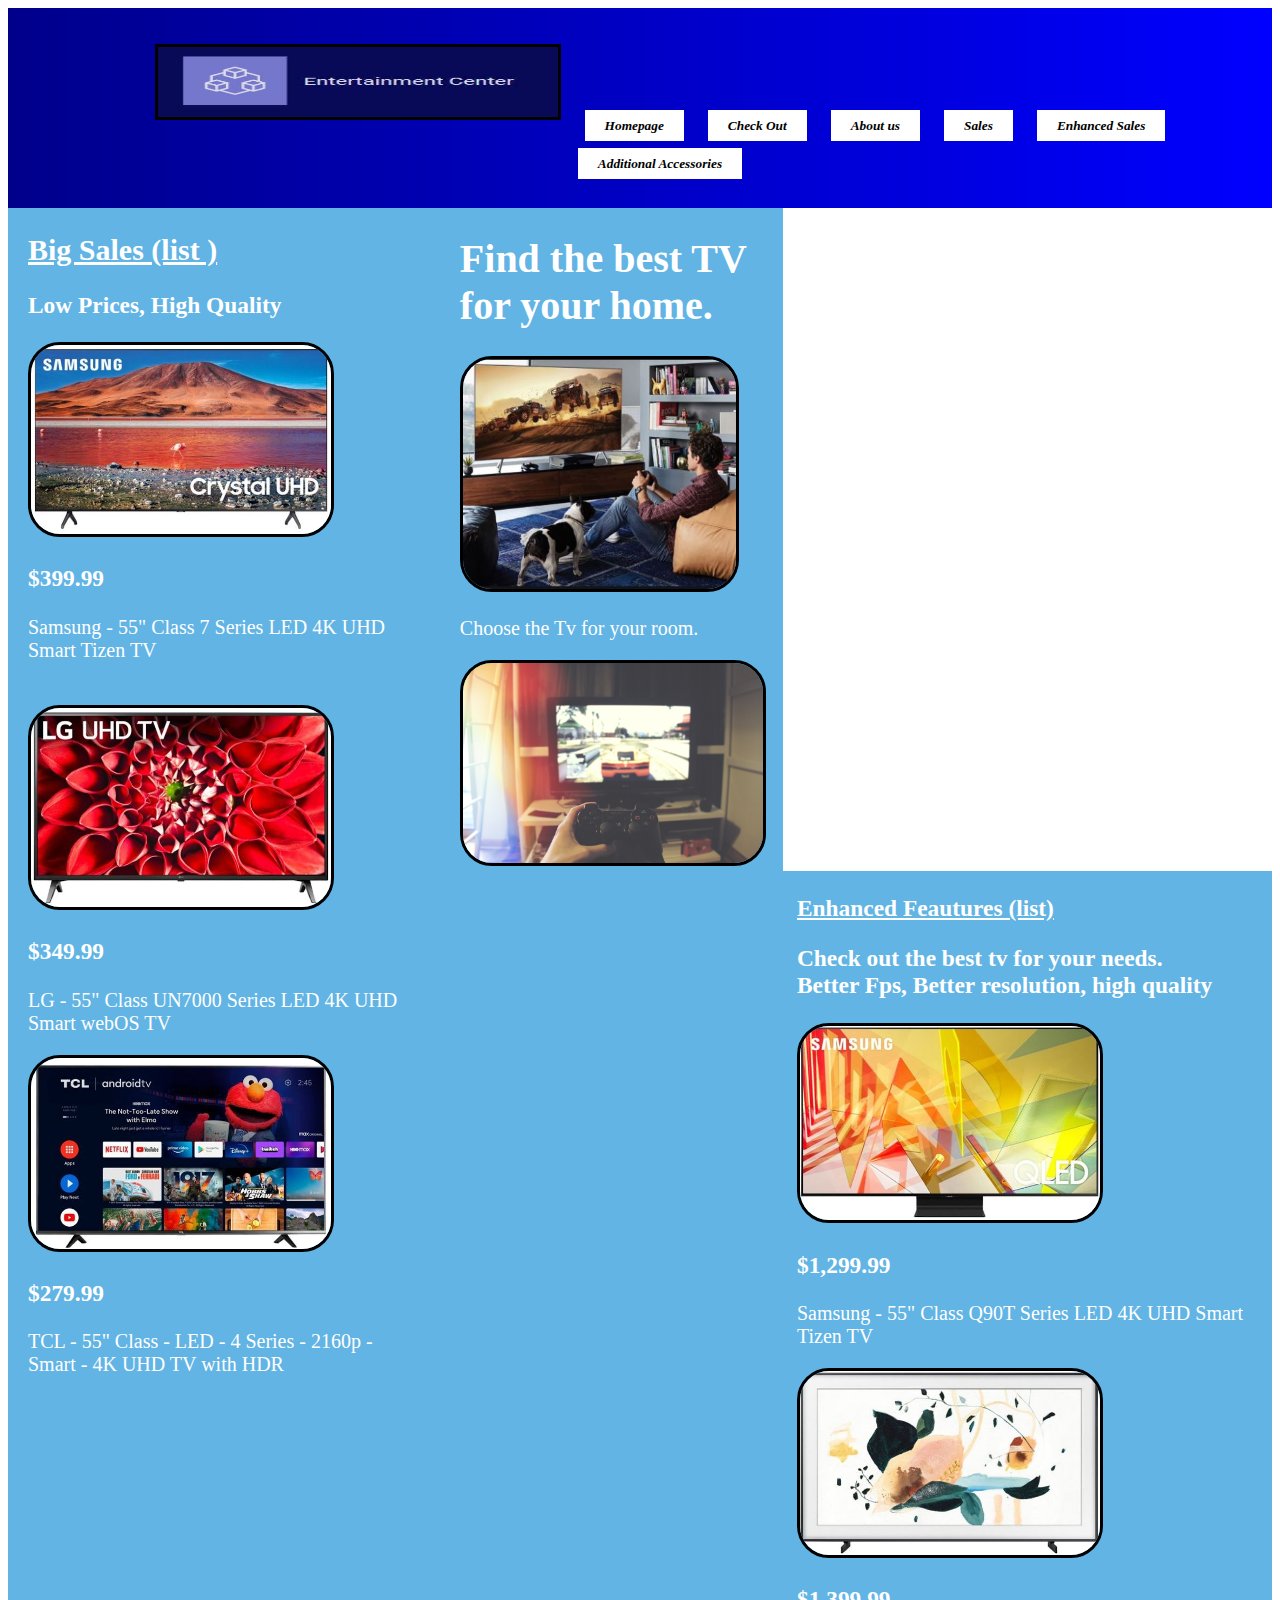
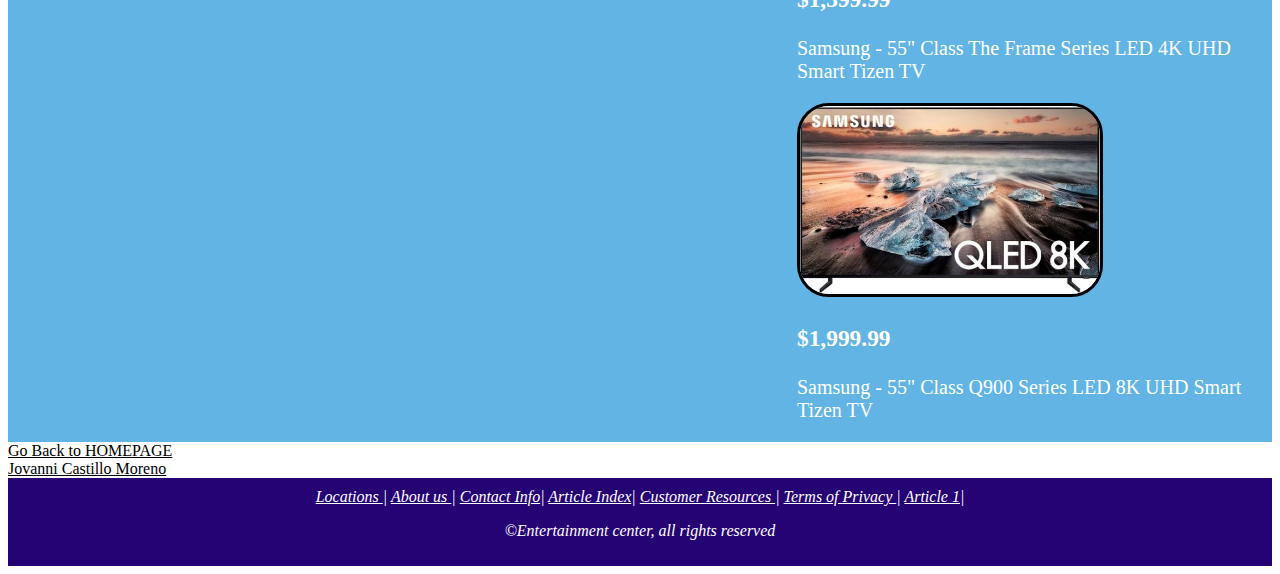
<file: index.html>
<!DOCTYPE html>
<html lang="en">

<head>
    <meta charset="UTF-8">
    <meta name="viewport" content="width=device-width, initial-scale=1.0">
    <title>Home Sales Page</title>
    <link href="layout.css" rel="stylesheet" type="text/css">
    <style>

    </style>
</head>

<body>
    <header>
        <div>
            <nav>
                <ul>
                    <li><img src="logo.JPG" alt="Logo Picture" class="logo"></li>
                    <li><a href="../index.html">Homepage</a></li>
                    <li><a href="./checkout/index.html">Check Out</a></li>
                    <li><a href="./about/index.html">About us </a></li>
                    <li><a href="./sales/index.html">Sales</a></li>
                    <li><a href="./enhanced sales/index.html">Enhanced Sales </a></li>
                    <li><a href="./accesories/index.html">Additional Accessories </a></li>
                </ul>
            </nav>
        </div>
    </header>
    <section id="main">
        <section id="left-content">
            <h2><a href="" style="color: white;">Big Sales (list )</a></h2>
            <h3>Low Prices, High Quality</h3>
            <img src="samsung55.JPG" style="width: 300px; height: auto;">
            <h3>$399.99</h3>
            <p>Samsung - 55" Class 7 Series LED 4K UHD Smart Tizen TV </p><br>

            <img src="lg55.JPG" style="width: 300px; height: auto;">
            <h3>$349.99</h3>
            <p>LG - 55" Class UN7000 Series LED 4K UHD Smart webOS TV
            </p>
            <img src="tcl55.JPG" style="width: 300px; height: auto;">
            <h3>$279.99</h3>
            <p>TCL - 55" Class - LED - 4 Series - 2160p - Smart - 4K UHD TV with HDR</p>


        </section>
        <section id="main-content">
            <h1>Find the best TV for your home.</h1>
            <div>
            <img src="gamingroom.JPG" alt="gaming" style="width: 90%;">
               
                <p>Choose the Tv for your room.</p>
                 <img src="hometv.jpg" alt="tv picture" class="imgbat">
                
                <div>
                </div>
        </section>
        <section id="right-content1"> 
            <h3><a href="" style="color: white;">Enhanced Feautures (list)</a></h3>
            <h3>Check out the best tv for your needs. <br>
            Better Fps, Better resolution, high quality</h3>
           
            <img src="samsungq9055.JPG" style="width: 300px; height: auto;">
            <h3>$1,299.99</h3>
            <p>Samsung - 55" Class Q90T Series LED 4K UHD Smart Tizen TV</p>
        
           
        </section>
        <section id="right-content2" >
 <img src="terrace55.JPG" style="width: 300px; height: auto;">
            <h3>$1,399.99</h3>
            <p>Samsung - 55" Class The Frame Series LED 4K UHD Smart Tizen TV</p>
            


            <img src="Q90055.JPG" style="width: 300px; height: auto;">
            <h3>$1,999.99</h3>
            <p>Samsung - 55" Class Q900 Series LED 8K UHD Smart Tizen TV</p>
        </section>
    </section>
    <a href="http://csnet.southtexascollege.edu/localuser/jcast183/index.html" style="color: black;">Go Back to
        HOMEPAGE<br>
        Jovanni Castillo Moreno</a>

    <footer style="height: 50%; color:white;">
        <nav style="text-align:center">
            <a href="" style="color: white;">Locations </a>|
            <a href="" style="color: white;">About us </a>|
            <a href="" style="color: white;">Contact Info</a>|
            <a href="" style="color: white;">Article Index</a>|
            <a href="" style="color: white;">Customer Resources </a>|
            <a href="" style="color: white;">Terms of Privacy </a>|
            <a href="" style="color: white;">Article 1</a>|
            <br>
            <P style="color: white;">&copy;Entertainment center, all rights reserved</P>
    </footer>




</body>

</html>
</file>
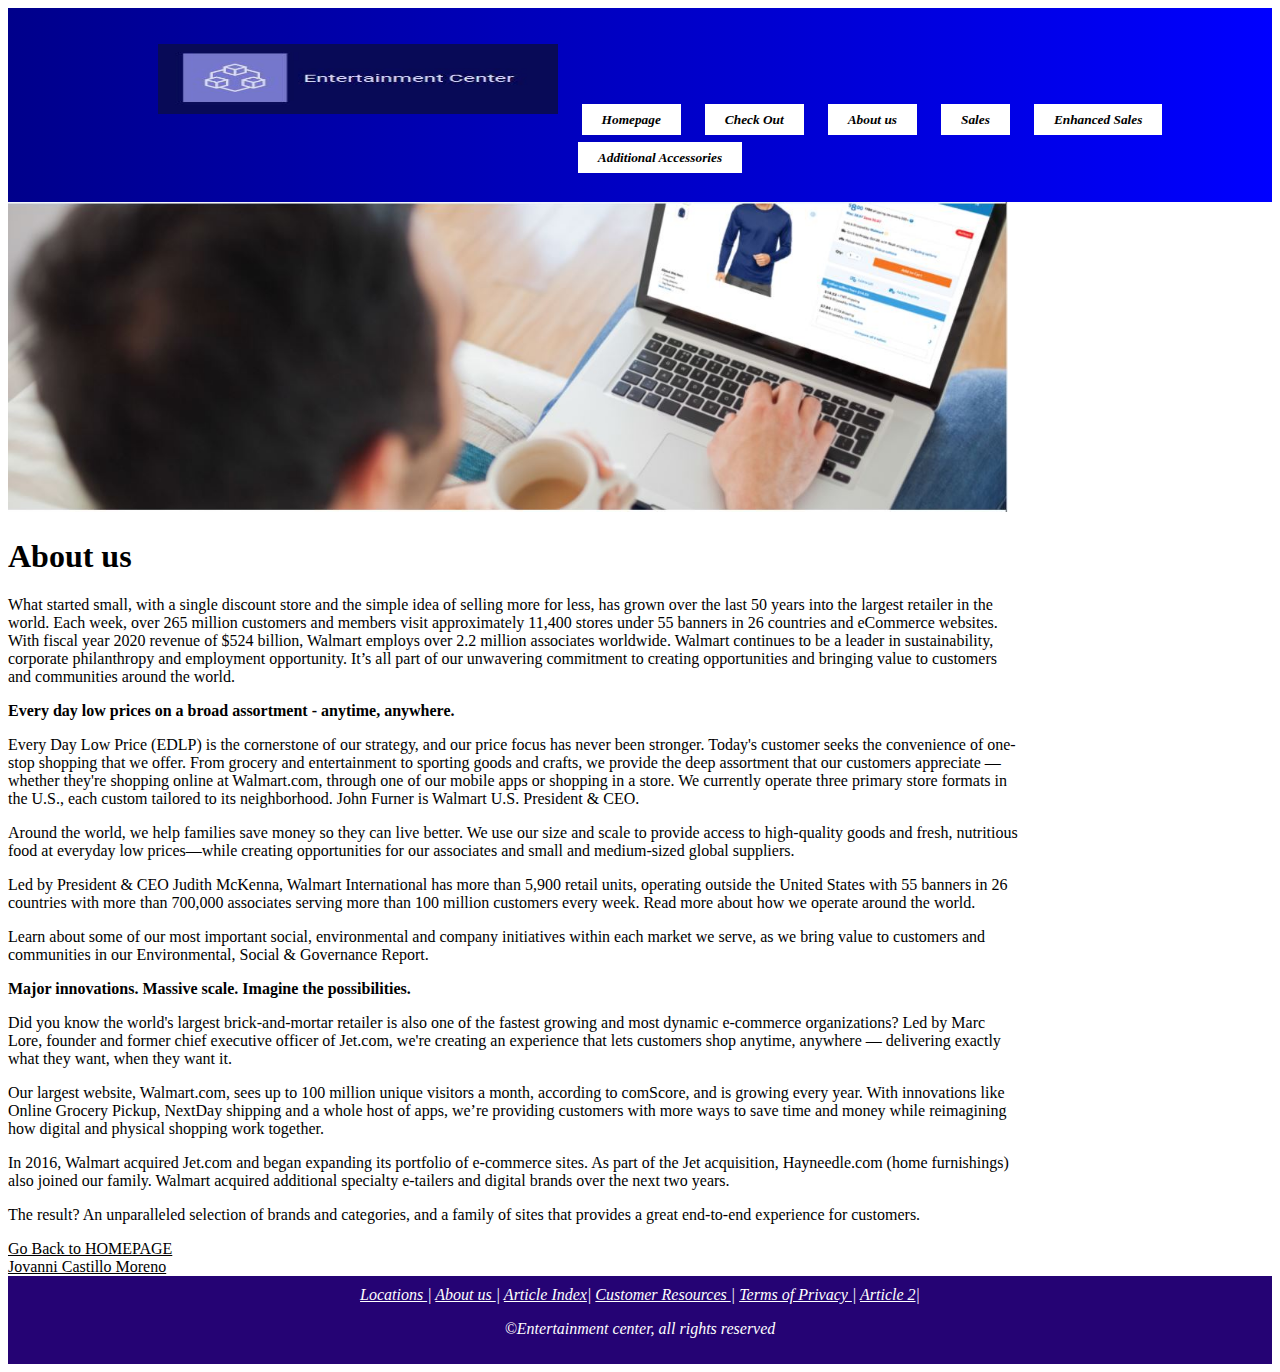
<file: about/index.html>
<!DOCTYPE html>
<html lang="en">

<head>
    <meta charset="UTF-8">
    <meta name="viewport" content="width=device-width, initial-scale=1.0">
    <title>About US Page</title>
    <link href="layout.css" rel="stylesheet" type="text/css">
    <style>

    </style>

</head>

<body>
    <header>
        <div>
            <nav>
                <ul>
                    <li><img src="logo.JPG" alt="Logo Picture" class="logo"></li>
                    <li><a href="../index.html">Homepage</a></li>
                    <li><a href="../checkout/index.html">Check Out</a></li>
                    <li><a href="../about/index.html">About us </a></li>
                    <li><a href="../sales/index.html">Sales</a></li>
                    <li><a href="../enhanced sales/index.html">Enhanced Sales </a></li>
                    <li><a href="../accesories/index.html">Additional Accessories </a></li>
                </ul>
            </nav>
        </div>
    </header>
    <img src="pic.JPG">
    <section>
    <h1 style="font-size: xx-large;">About us</h1>
    <p>What started small, with a single discount store and the simple idea of selling more for less, has grown over the
        last 50 years into the largest retailer in the world. Each week, over 265 million customers and members visit
        approximately 11,400 stores under 55 banners in 26 countries and eCommerce websites. With fiscal year 2020
        revenue of $524 billion, Walmart employs over 2.2 million associates worldwide. Walmart continues to be a leader
        in sustainability, corporate philanthropy and employment opportunity. It’s all part of our unwavering commitment
        to creating opportunities and bringing value to customers and communities around the world.</p>
    <p><strong>Every day low prices on a broad assortment - anytime, anywhere.</strong></p>
    <p>Every Day Low Price (EDLP) is the cornerstone of our strategy, and our price focus has never been stronger.
        Today's customer seeks the convenience of one-stop shopping that we offer. From grocery and entertainment to
        sporting goods and crafts, we provide the deep assortment that our customers appreciate — whether they're
        shopping online at Walmart.com, through one of our mobile apps or shopping in a store. We currently operate
        three primary store formats in the U.S., each custom tailored to its neighborhood. John Furner is Walmart U.S.
        President & CEO.</p>
    <p>Around the world, we help families save money so they can live better. We use our size and scale to provide
        access to high-quality goods and fresh, nutritious food at everyday low prices—while creating opportunities for
        our associates and small and medium-sized global suppliers.</p>
    <p>
        Led by President & CEO Judith McKenna, Walmart International has more than 5,900 retail units, operating outside
        the United States with 55 banners in 26 countries with more than 700,000 associates serving more than 100
        million customers every week. Read more about how we operate around the world.</p>
    <p>
        Learn about some of our most important social, environmental and company initiatives within each market we
        serve, as we bring value to customers and communities in our Environmental, Social & Governance Report.
    </p>

    <p><strong>Major innovations. Massive scale. Imagine the possibilities.</strong></p>
    <p>Did you know the world's largest brick-and-mortar retailer is also one of the fastest growing and most dynamic
        e-commerce organizations? Led by Marc Lore, founder and former chief executive officer of Jet.com, we're
        creating an experience that lets customers shop anytime, anywhere — delivering exactly what they want, when they
        want it.</p>
    <p>Our largest website, Walmart.com, sees up to 100 million unique visitors a month, according to comScore, and is
        growing every year. With innovations like Online Grocery Pickup, NextDay shipping and a whole host of apps,
        we’re providing customers with more ways to save time and money while reimagining how digital and physical
        shopping work together.</p>
    <P>In 2016, Walmart acquired Jet.com and began expanding its portfolio of e-commerce sites. As part of the Jet
        acquisition, Hayneedle.com (home furnishings) also joined our family. Walmart acquired additional specialty
        e-tailers and digital brands over the next two years.</p>
<p>
        The result? An unparalleled selection of brands and categories, and a family of sites that provides a great
        end-to-end experience for customers.</P>
    </section>
    <a href="http://csnet.southtexascollege.edu/localuser/jcast183/index.html" style="color: black;">Go Back to
        HOMEPAGE<br>
        Jovanni Castillo Moreno</a>
    <footer style="height: 50%; color:white;">
        <nav style="text-align:center">
            <a href="../locations/index.html" style="color: white;">Locations </a>|
            <a href="../about/index.html" style="color: white;">About us </a>|  
            <a href="../article 1/index.html" style="color: white;">Article Index</a>|
            <a href="../comments/index.html" style="color: white;">Customer Resources </a>|
            <a href="../terms of services/index.html" style="color: white;">Terms of Privacy </a>|
            <a href="../article 2/index.html" style="color: white;">Article 2</a>|
            <br>
            <P style="color: white;">&copy;Entertainment center, all rights reserved</P>
    </footer>


</body>

</html>
</file>
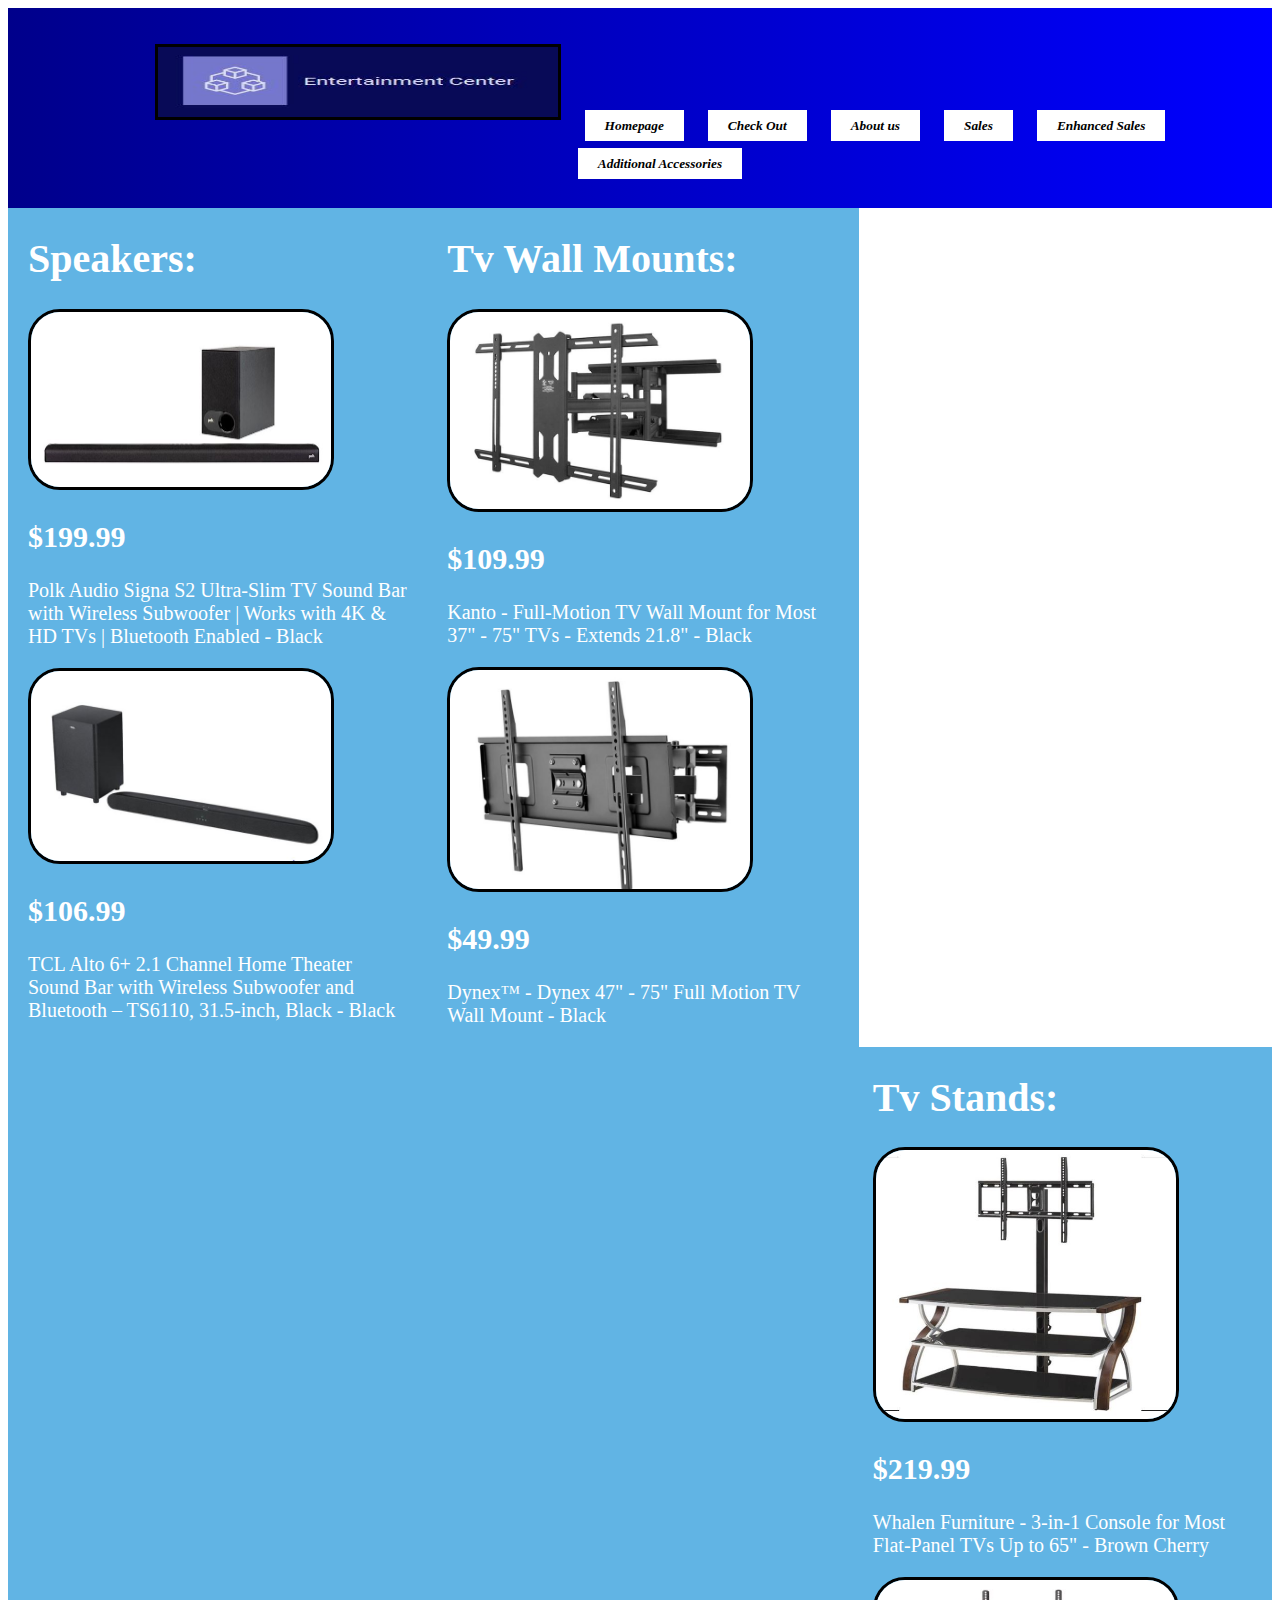
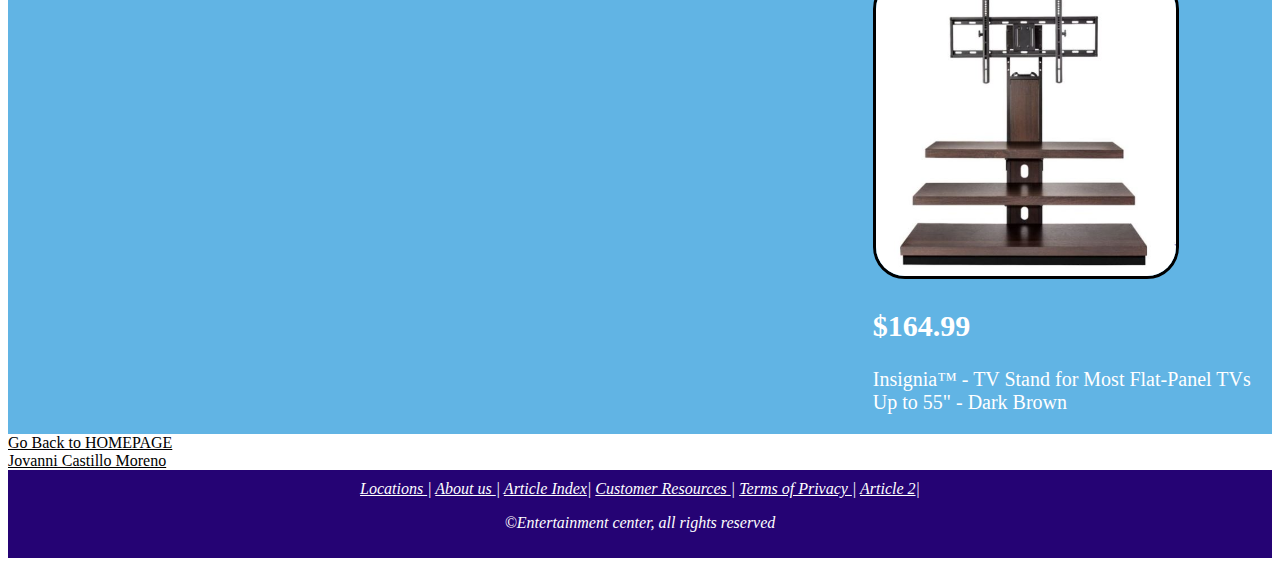
<file: accesories/index.html>
<!DOCTYPE html>
<html lang="en">

<head>
    <meta charset="UTF-8">
    <meta name="viewport" content="width=device-width, initial-scale=1.0">
    <title>Accessories Sale Page</title>
    <link href="layout.css" rel="stylesheet" type="text/css">
    <style>

    </style>

</head>

<body>
    <header>
        <div>
            <nav>
                <ul>
                    <li><img src="logo.JPG" alt="Logo Picture" class="logo"></li>
                    <li><a href="../index.html">Homepage</a></li>
                    <li><a href="../checkout/index.html">Check Out</a></li>
                    <li><a href="../about/index.html">About us </a></li>
                    <li><a href="../sales/index.html">Sales</a></li>
                    <li><a href="../enhanced sales/index.html">Enhanced Sales </a></li>
                    <li><a href="../accesories/index.html">Additional Accessories </a></li>
                </ul>
            </nav>
        </div>
    </header>
    <section id="main">
        <section id="left-content">
            <h1>Speakers:</h1>
            <img src="speaker.JPG">
            <h2>$199.99</h2>
            <p>Polk Audio Signa S2 Ultra-Slim TV Sound Bar with Wireless Subwoofer | Works with 4K & HD TVs | Bluetooth
                Enabled - Black</p>
            <img src="speaker1.JPG">
            <h2>$106.99</h2>
            <p>TCL Alto 6+ 2.1 Channel Home Theater Sound Bar with Wireless Subwoofer and Bluetooth – TS6110, 31.5-inch,
                Black - Black</p>
        </section>

        <section id="main-content">
            <h1>Tv Wall Mounts:</h1>
            <img src="wall.JPG">
            <h2>$109.99</h2>
            <p>Kanto - Full-Motion TV Wall Mount for Most 37" - 75" TVs - Extends 21.8" - Black</p>
            <img src="wall1.JPG">
            <h2>$49.99</h2>
            <p>Dynex™ - Dynex 47" - 75" Full Motion TV Wall Mount - Black</p>
        </section>

        <section id="right-content">
            <h1>Tv Stands:</h1>
            <img src="stand.JPG">
            <h2>$219.99</h2>
            <p>Whalen Furniture - 3-in-1 Console for Most Flat-Panel TVs Up to 65" - Brown Cherry</p>
            <img src="stand1.JPG">
            <h2>$164.99</h2>
            <p>Insignia™ - TV Stand for Most Flat-Panel TVs Up to 55" - Dark Brown</p>

        </section>
    </section>
    <a href="http://csnet.southtexascollege.edu/localuser/jcast183/index.html" style="color: black;">Go Back to
        HOMEPAGE<br>
        Jovanni Castillo Moreno</a>

    <footer style="height: 50%; color:white;">
        <nav style="text-align:center">
            <a href="../locations/index.html" style="color: white;">Locations </a>|
            <a href="../about/index.html" style="color: white;">About us </a>|  
            <a href="../article 1/index.html" style="color: white;">Article Index</a>|
            <a href="../comments/index.html" style="color: white;">Customer Resources </a>|
            <a href="../terms of services/index.html" style="color: white;">Terms of Privacy </a>|
            <a href="../article 2/index.html" style="color: white;">Article 2</a>|
            <br>
            <P style="color: white;">&copy;Entertainment center, all rights reserved</P>
    </footer>


</body>

</html>
</file>
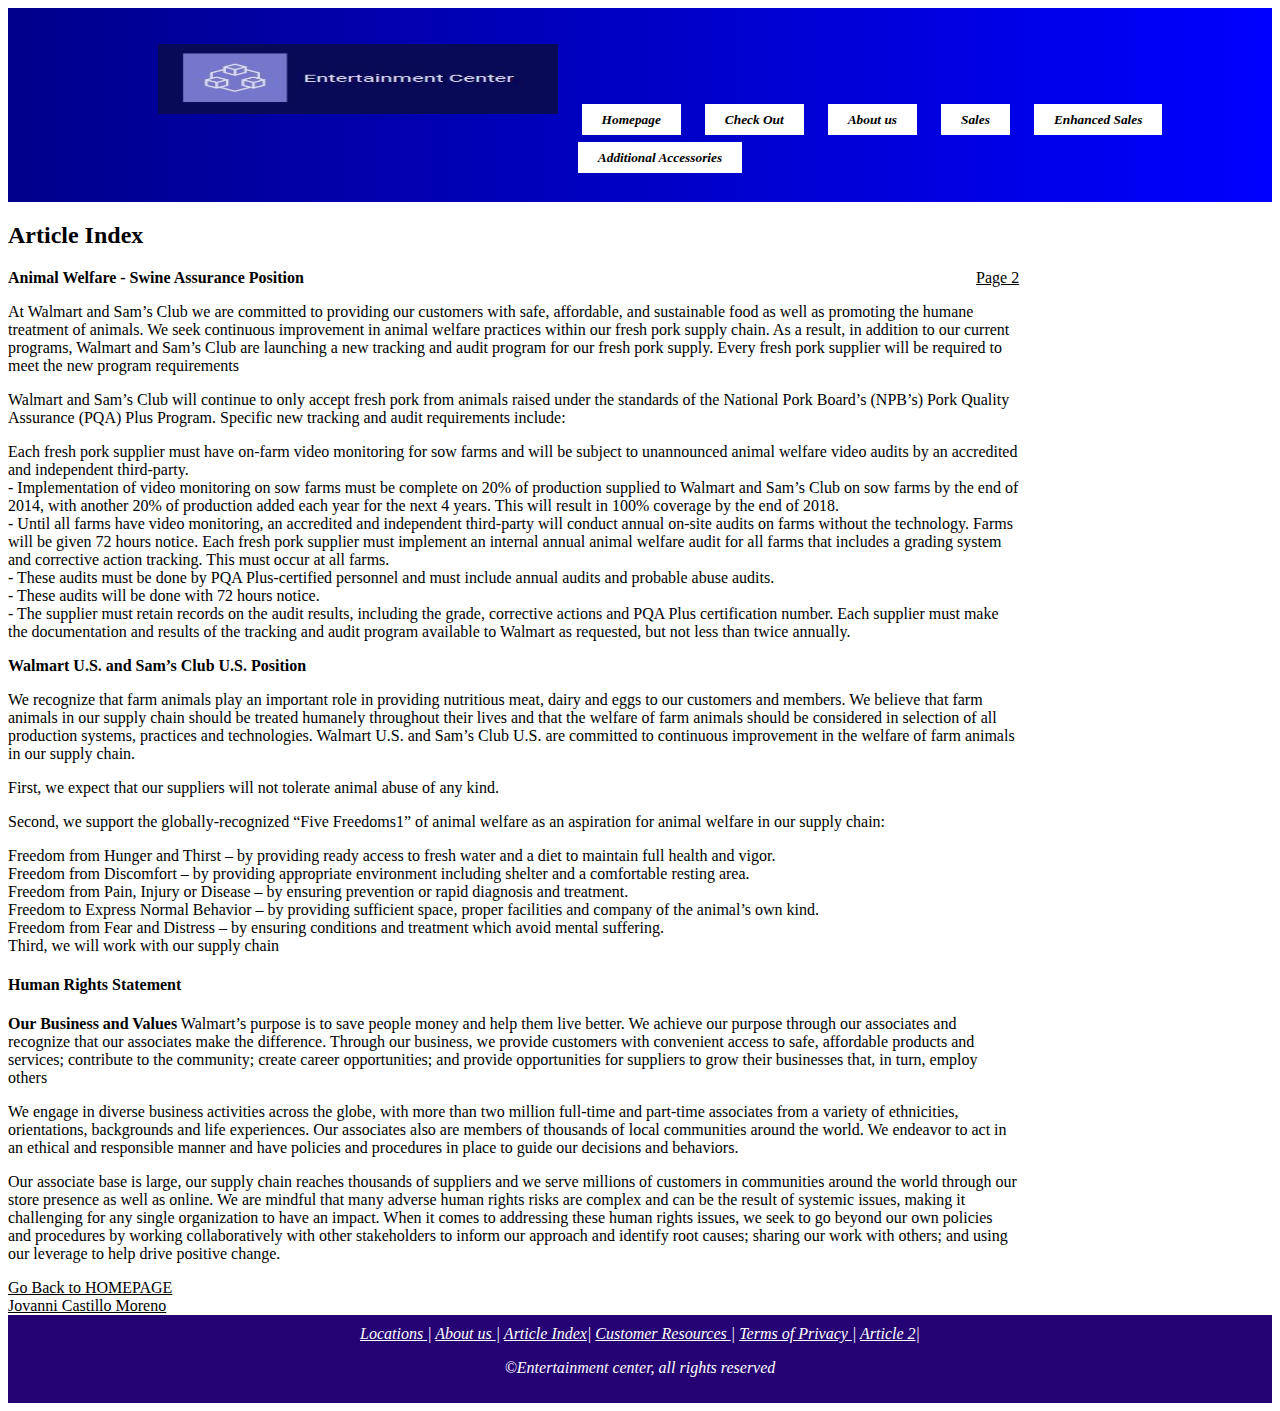
<file: article 1/index.html>
<!DOCTYPE html>
<html lang="en">

<head>
    <meta charset="UTF-8">
    <meta name="viewport" content="width=device-width, initial-scale=1.0">
    <title>Article Page</title>
    <link href="layout.css" rel="stylesheet" type="text/css">
    <style>

    </style>

</head>

<body>
    <header>
        <div>
            <nav>
                <ul>
                
                    <li><img src="logo.JPG" alt="Logo Picture" class="logo"></li>
                    <li><a href="../index.html">Homepage</a></li>
                    <li><a href="../checkout/index.html">Check Out</a></li>
                    <li><a href="../about/index.html">About us </a></li>
                    <li><a href="../sales/index.html">Sales</a></li>
                    <li><a href="../enhanced sales/index.html">Enhanced Sales </a></li>
                    <li><a href="../accesories/index.html">Additional Accessories </a></li>
                </ul>
            </nav>
        </div>
    </header>
    <section>
        <h2>Article Index</h2>
        <a style="float: right; color: black;" href="../article 2/index.html">Page 2</a>
        <p><strong>Animal Welfare - Swine Assurance Position</strong></p>

        <p>At Walmart and Sam’s Club we are committed to providing our customers with safe, affordable, and sustainable
            food as well as promoting the humane treatment of animals. We seek continuous improvement in animal welfare
            practices within our fresh pork supply chain. As a result, in addition to our current programs, Walmart and
            Sam’s Club are launching a new tracking and audit program for our fresh pork supply. Every fresh pork
            supplier will be required to meet the new program requirements</p>
        <p>Walmart and Sam’s Club will continue to only accept fresh pork from animals raised under the standards of the
            National Pork Board’s (NPB’s) Pork Quality Assurance (PQA) Plus Program. Specific new tracking and audit
            requirements include:</p>

        <p> Each fresh pork supplier must have on-farm video monitoring for sow farms and will be subject to unannounced
            animal welfare video audits by an accredited and independent third-party.<br>
            - Implementation of video monitoring on sow farms must be complete on 20% of production supplied to Walmart
            and Sam’s Club on sow farms by the end of 2014, with another 20% of production added each year for the next
            4 years. This will result in 100% coverage by the end of 2018.<br>
            - Until all farms have video monitoring, an accredited and independent third-party will conduct annual
            on-site audits on farms without the technology. Farms will be given 72 hours notice.
            Each fresh pork supplier must implement an internal annual animal welfare audit for all farms that includes
            a grading system and corrective action tracking. This must occur at all farms.<br>
            - These audits must be done by PQA Plus-certified personnel and must include annual audits and probable
            abuse audits.<br>
            - These audits will be done with 72 hours notice.<br>
            - The supplier must retain records on the audit results, including the grade, corrective actions and PQA
            Plus certification number.
            Each supplier must make the documentation and results of the tracking and audit program available to Walmart
            as requested, but not less than twice annually. </p>

        <p><strong>Walmart U.S. and Sam’s Club U.S. Position</strong></p>
        <p>We recognize that farm animals play an important role in providing nutritious meat, dairy and eggs to our
            customers and members. We believe that farm animals in our supply chain should be treated humanely
            throughout their lives and that the welfare of farm animals should be considered in selection of all
            production systems, practices and technologies. Walmart U.S. and Sam’s Club U.S. are committed to continuous
            improvement in the welfare of farm animals in our supply chain.</p>
        <p>First, we expect that our suppliers will not tolerate animal abuse of any kind.</p>

        <p>Second, we support the globally-recognized “Five Freedoms1” of animal welfare as an aspiration for animal
            welfare in our supply chain:</p>

        <p>Freedom from Hunger and Thirst – by providing ready access to fresh water and a diet to maintain full health
            and vigor.<br>
            Freedom from Discomfort – by providing appropriate environment including shelter and a comfortable resting
            area.<br>
            Freedom from Pain, Injury or Disease – by ensuring prevention or rapid diagnosis and treatment.<br>
            Freedom to Express Normal Behavior – by providing sufficient space, proper facilities and company of the
            animal’s own kind.<br>
            Freedom from Fear and Distress – by ensuring conditions and treatment which avoid mental suffering.<br>
            Third, we will work with our supply chain</p>

        <h4>Human Rights Statement</h4>
        <p> <strong>Our Business and Values</strong>
            Walmart’s purpose is to save people money and help them live better. We achieve our purpose through our
            associates and recognize that our associates make the difference. Through our business, we provide customers
            with convenient access to safe, affordable products and services; contribute to the community; create career
            opportunities; and provide opportunities for suppliers to grow their businesses that, in turn, employ others
        </p>
        <p>We engage in diverse business activities across the globe, with more than two million full-time and part-time
            associates from a variety of ethnicities, orientations, backgrounds and life experiences. Our associates
            also are members of thousands of local communities around the world. We endeavor to act in an ethical and
            responsible manner and have policies and procedures in place to guide our decisions and behaviors.</p>
        <p>Our associate base is large, our supply chain reaches thousands of suppliers and we serve millions of
            customers in communities around the world through our store presence as well as online. We are mindful that
            many adverse human rights risks are complex and can be the result of systemic issues, making it challenging
            for any single organization to have an impact. When it comes to addressing these human rights issues, we
            seek to go beyond our own policies and procedures by working collaboratively with other stakeholders to
            inform our approach and identify root causes; sharing our work with others; and using our leverage to help
            drive positive change.</p>
    </section>
    </section>
    <a href="http://csnet.southtexascollege.edu/localuser/jcast183/index.html" style="color: black;">Go Back to
        HOMEPAGE<br>
        Jovanni Castillo Moreno</a>

    <footer style="height: 50%; color:white;">
        <nav style="text-align:center">
            <a href="../locations/index.html" style="color: white;">Locations </a>|
            <a href="../about/index.html" style="color: white;">About us </a>|  
            <a href="../article 1/index.html" style="color: white;">Article Index</a>|
            <a href="../comments/index.html" style="color: white;">Customer Resources </a>|
            <a href="../terms of services/index.html" style="color: white;">Terms of Privacy </a>|
            <a href="../article 2/index.html" style="color: white;">Article 2</a>|
            <br>
            <P style="color: white;">&copy;Entertainment center, all rights reserved</P>
    </footer>


</body>

</html>
</file>
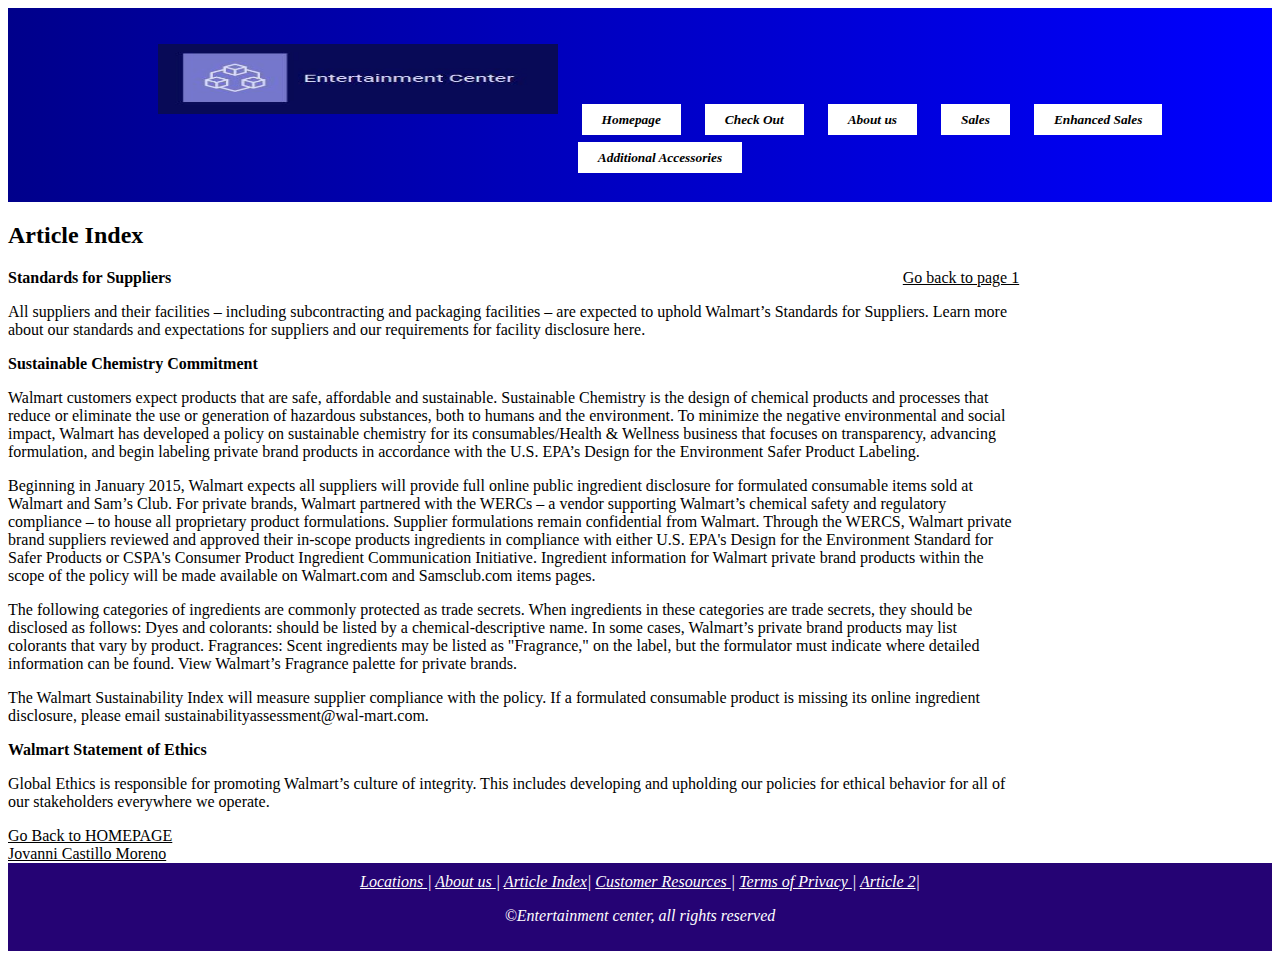
<file: article 2/index.html>
<!DOCTYPE html>
<html lang="en">

<head>
    <meta charset="UTF-8">
    <meta name="viewport" content="width=device-width, initial-scale=1.0">
    <title>Article 2 Page</title>
    <link href="layout.css" rel="stylesheet" type="text/css">
    <style>

    </style>

</head>

<body>
    <header>
        <div>
            <nav>
                <ul>
                    <li><img src="logo.JPG" alt="Logo Picture" class="logo"></li>
                    <li><a href="../index.html">Homepage</a></li>
                    <li><a href="../checkout/index.html">Check Out</a></li>
                    <li><a href="../about/index.html">About us </a></li>
                    <li><a href="../sales/index.html">Sales</a></li>
                    <li><a href="../enhanced sales/index.html">Enhanced Sales </a></li>
                    <li><a href="../accesories/index.html">Additional Accessories </a></li>
                </ul>
            </nav>
        </div>
    </header>
    <section>
        <h2>Article Index</h2> <a style="color: black; float: right;" href="../article 1/index.html">Go back to page 1</a>
        <p><strong>Standards for Suppliers</strong></p>
        <p>All suppliers and their facilities – including subcontracting and packaging facilities – are expected to
            uphold Walmart’s Standards for Suppliers. Learn more about our standards and expectations for suppliers and
            our requirements for facility disclosure here.</p>
        <p></p>
        <p></p>


        <p><strong>Sustainable Chemistry Commitment</strong></p>



        <p>Walmart customers expect products that are safe, affordable and sustainable. Sustainable Chemistry is the
            design of chemical products and processes that reduce or eliminate the use or generation of hazardous
            substances, both to humans and the environment. To minimize the negative environmental and social impact,
            Walmart has developed a policy on sustainable chemistry for its consumables/Health & Wellness business that
            focuses on transparency, advancing formulation, and begin labeling private brand products in accordance with
            the U.S. EPA’s Design for the Environment Safer Product Labeling.</p>
        <p>Beginning in January 2015, Walmart expects all suppliers will provide full online public ingredient
            disclosure for formulated consumable items sold at Walmart and Sam’s Club. For private brands, Walmart
            partnered with the WERCs – a vendor supporting Walmart’s chemical safety and regulatory compliance – to
            house all proprietary product formulations. Supplier formulations remain confidential from Walmart. Through
            the WERCS, Walmart private brand suppliers reviewed and approved their in-scope products ingredients in
            compliance with either U.S. EPA's Design for the Environment Standard for Safer Products or CSPA's Consumer
            Product Ingredient Communication Initiative. Ingredient information for Walmart private brand products
            within the scope of the policy will be made available on Walmart.com and Samsclub.com items pages.</p>
        <p>The following categories of ingredients are commonly protected as trade secrets. When ingredients in these
            categories are trade secrets, they should be disclosed as follows: Dyes and colorants: should be listed by a
            chemical-descriptive name. In some cases, Walmart’s private brand products may list colorants that vary by
            product. Fragrances: Scent ingredients may be listed as "Fragrance," on the label, but the formulator must
            indicate where detailed information can be found. View Walmart’s Fragrance palette for private brands.</p>
        <p>The Walmart Sustainability Index will measure supplier compliance with the policy. If a formulated consumable
            product is missing its online ingredient disclosure, please email sustainabilityassessment@wal-mart.com.</p>
        <p><strong>Walmart Statement of Ethics</strong></p>

        <p>Global Ethics is responsible for promoting Walmart’s culture of integrity. This includes developing and
            upholding our policies for ethical behavior for all of our stakeholders everywhere we operate.</p>
        <p></p>



    </section>

    <a href="http://csnet.southtexascollege.edu/localuser/jcast183/index.html" style="color: black;">Go Back to
        HOMEPAGE<br>
        Jovanni Castillo Moreno</a>
    <footer style="height: 50%; color:white;">
        <nav style="text-align:center">
            <a href="../locations/index.html" style="color: white;">Locations </a>|
            <a href="../about/index.html" style="color: white;">About us </a>|  
            <a href="../article 1/index.html" style="color: white;">Article Index</a>|
            <a href="../comments/index.html" style="color: white;">Customer Resources </a>|
            <a href="../terms of services/index.html" style="color: white;">Terms of Privacy </a>|
            <a href="../article 2/index.html" style="color: white;">Article 2</a>|
            <br>
            <P style="color: white;">&copy;Entertainment center, all rights reserved</P>
    </footer>


</body>

</html>
</file>
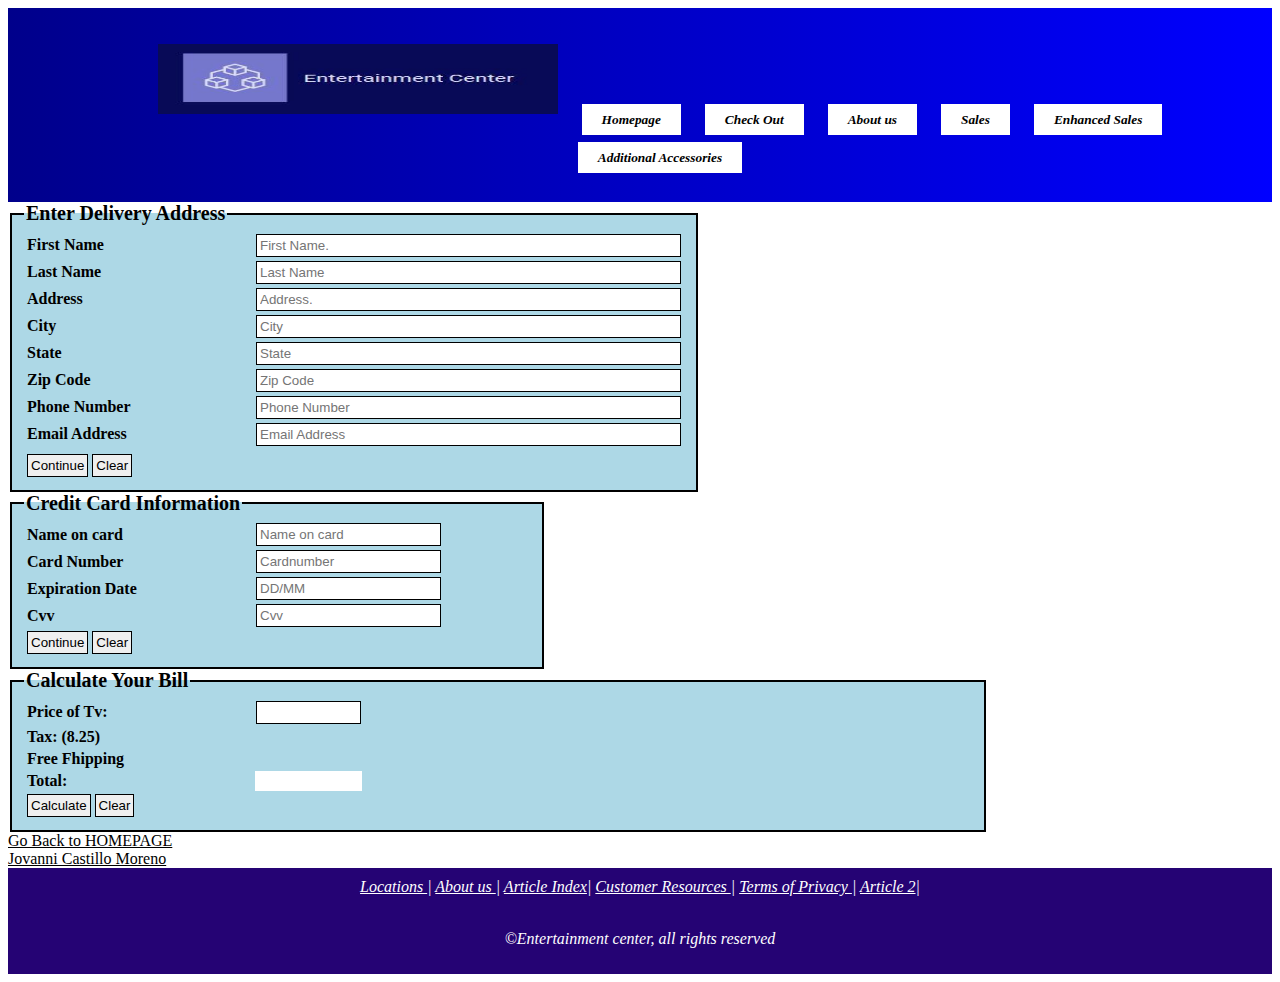
<file: checkout/index.html>
<!DOCTYPE html>
<html lang="en">

<head>
    <meta charset="UTF-8">
    <meta name="viewport" content="width=device-width, initial-scale=1.0">
    <title>Sales Page</title>
    <link href="layout.css" rel="stylesheet" type="text/css">
    <style>

    </style>

</head>

<body>
    <header>
        <div>
            <nav>
                <ul>
                    <li><img src="logo.JPG" alt="Logo Picture" class="logo"></li>
                    <li><a href="../index.html">Homepage</a></li>
                    <li><a href="../checkout/index.html">Check Out</a></li>
                    <li><a href="../about/index.html">About us </a></li>
                    <li><a href="../sales/index.html">Sales</a></li>
                    <li><a href="../enhanced sales/index.html">Enhanced Sales </a></li>
                    <li><a href="../accesories/index.html">Additional Accessories </a></li>
                </ul>
            </nav>
        </div>
    </header>
    
        <form name="gbForm" method="post" action="URL_to_script">

            <output id="errors"></output>

            <fieldset style="background-color: lightblue; width: 50%;" >

                <legend>Enter Delivery Address</legend>

                <table >
                    <tr>
                        <td><label class="question" for="the_name">First Name </label></td>
                        <td><input type="text" id="the_name" name="nameFmInput" placeholder="First Name." size="50"
                                requiredautofocus></td>
                    </tr>
                    <tr>
                        <td><label class="question" for="the_name">Last Name</label> </td>
                        <td><input type="text" id="the_last_name" name="lastFmInput" placeholder="Last Name "
                                size="50" required></td>
                    </tr>
                    <tr>
                        <td><label class="question" for="the_name">Address</label></td>
                        <td> <input type="text" id="the_Address" name="addressFmInput" placeholder="Address." size="50"
                                requiredautofocus></td>
                    </tr>
                    <tr>
                        <td><label class="question" for="the_email">City</label></td>
                        <td> <input type="text" id="the_last_name" name="cityFmInput" placeholder="City " size="50"
                                required></td>
                    </tr>
                    <tr>
                        <td><label class="question" for="the_name">State</label></td>
                        <td><input type="text" id="the_name" name="stateFmInput" placeholder="State" size="50"
                                requiredautofocus></td>
                    </tr>
                    <tr>
                        <td><label class="question" for="the_email">Zip Code</label></td>
                        <td><input type="text" id="the_last_name" name="zipFmInput" placeholder="Zip Code" size="50"
                                required></td>
                    </tr>
                    <tr>
                        <td><label class="question" for="the_name">Phone Number</label></td>
                        <td><input type="text" id="the_name" name="phoneFmInput" placeholder="Phone Number" size="50"
                                requiredautofocus></td>

                    </tr>
                    <tr>
                        <td><label class="question" for="the_email">Email Address</label></td>
                        <td><input type="text" id="the_last_name" name="emailFmInput" placeholder="Email Address"
                                size="50" required></td>
                    </tr>
                    <tr>
                        <td></td>
                        <td></td>
                    </tr>
                    <td colspan="2">
                        <input type="button" name="calc" value="Continue" onclick="calculate();">
                        <input type="button" name="clear" value="Clear" onclick="clearinfo();">
                    </td>
                </table>
                </fieldset>

    

    

            <output id="errors"></output>

            <fieldset style="background-color: lightblue; width: 40%;">

                <legend>Credit Card Information</legend>

                <table>
                    <tr>
                        <td><label class="question" for="the_name">Name on card</label></td>
                        <td><input type="text" id="the_name" name="name1FmInput" placeholder="Name on card" size="20"
                                requiredautofocus></td>
                    </tr>
                    <tr>
                        <td><label class="question" for="the_name">Card Number</label> </td>
                        <td><input type="number" id="cardNumberFmInput" name="cardNumberFmInput" placeholder="Cardnumber "
                                size="50" required></td>
                    </tr>
                    <tr>
                        <td><label class="question" for="the_name">Expiration Date </label></td>
                        <td> <input type="number" id="dateFmInput" name="dateFmInput" placeholder="DD/MM" size="50"
                                requiredautofocus></td>
                    </tr>
                    <tr>
                        <td><label class="question" for="the_email">Cvv</label></td>
                        <td> <input type="number" id="cvvFmInput" name="cvvFmInput" placeholder="Cvv" size="50"
                                required></td>
                    </tr>

                    <td colspan="2">
                        <input type="button" name="calc" value="Continue" onclick="calculate();">
                        <input type="button" name="clear" value="Clear" onclick="clearinfo1();">
                    </td>
                </table>
            </form>
        </fieldset>
        <fieldset style="background-color: lightblue;"> 
        <legend>Calculate Your Bill</legend>
        <form name="theform">
        <table>
            <tr>
                <td><label class="question" for="the_name">Price of Tv:</label></td>
                <td><input  name="priceFmInput" size="10" ></td>
            </tr>
            <tr>
                <td><label class="question" for="the_name">Tax: (8.25)</label> </td>
                <td id="taxResultFmOutput" size="10"></td>
            </tr>
            <tr>
                <td><label class="question" for="the_name">Free Fhipping</label></td>
                <td id="shippingFmOutput" size="10"></td>
            </tr>
            <tr>
                <td><label class="question" for="the_email">Total:</label></td>
                <td id="totalFmOutput" style="background-color: white; color: black ; font-weight: bold;" size="10"></td>
            </tr>

            <td colspan="2">
                <input type="button" name="calc" value="Calculate" onclick="calculate();">
                <input type="button" name="clear" value="Clear" onclick="clearinfo3();">
            </td>
        </table>
    </form>
    </fieldset>
    <script>
        function calculate() {

        price = parseFloat(document.theform.priceFmInput.value);

        taxResult = parseFloat(price * .0825);
        total = (price + taxResult);

            document.getElementById("taxResultFmOutput").innerHTML = "$" + taxResult.toFixed(2);
            document.getElementById("shippingFmOutput").innerHTML = "$00.00";
            document.getElementById("totalFmOutput").innerHTML = "$" + total.toFixed(2);

        }
        function clearinfo3() {
            document.theform.priceFmInput.value = " ";

            document.getElementById("taxResultFmOutput").innerHTML = " ";
            document.getElementById("shippingFmOutput").innerHTML = " ";
            document.getElementById("totalFmOutput").innerHTML = " ";

        }

        function clearinfo() {

            document.gbForm.nameFmInput.value = " ";
            document.gbForm.lastFmInput.value = " ";
            document.gbForm.addressFmInput.value = " ";
            document.gbForm.cityFmInput.value = " ";
            document.gbForm.stateFmInput.value = " ";
            document.gbForm.zipFmInput.value = " ";
            document.gbForm.phoneFmInput.value = " ";
            document.gbForm.emailFmInput.value = " ";

        }

        function clearinfo1() {
            document.gbForm.name1FmInput.value = " ";
            document.gbForm.cardNumberFmInput.value = " ";
            document.gbForm.dateFmInput.value = " ";
            document.gbForm.cvvFmInput.value = " ";

            
        }
    </script>

<a href="http://csnet.southtexascollege.edu/localuser/jcast183/index.html" style="color: black;">Go Back to
    HOMEPAGE<br>
    Jovanni Castillo Moreno</a>


    <footer style="height: 50%; color:white;">
        <nav style="text-align:center">
            <a href="../locations/index.html" style="color: white;">Locations </a>|
            <a href="../about/index.html" style="color: white;">About us </a>|  
            <a href="../article 1/index.html" style="color: white;">Article Index</a>|
            <a href="../comments/index.html" style="color: white;">Customer Resources </a>|
            <a href="../terms of services/index.html" style="color: white;">Terms of Privacy </a>|
            <a href="../article 2/index.html" style="color: white;">Article 2</a>|
            <br>
            <br>
            <P style="color: white;">&copy;Entertainment center, all rights reserved</P>
    </footer>


</body>

</html>
</file>
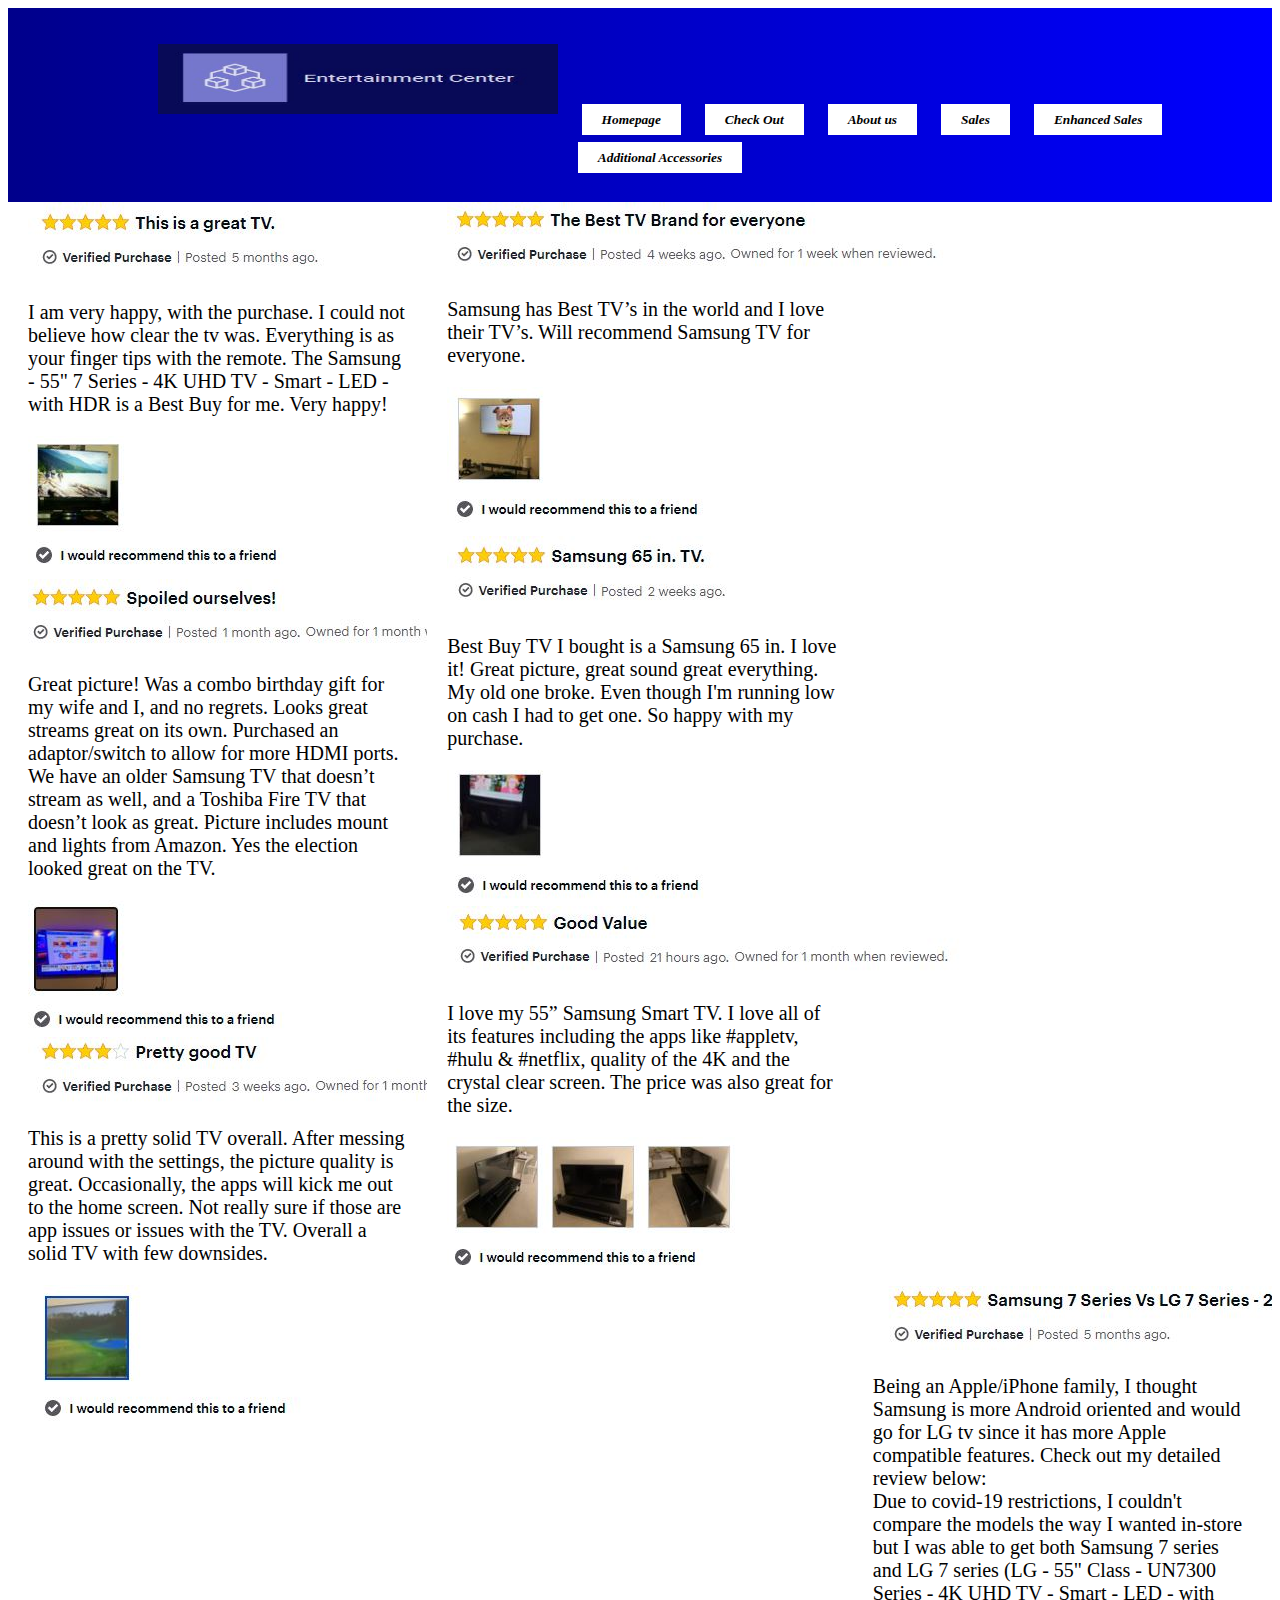
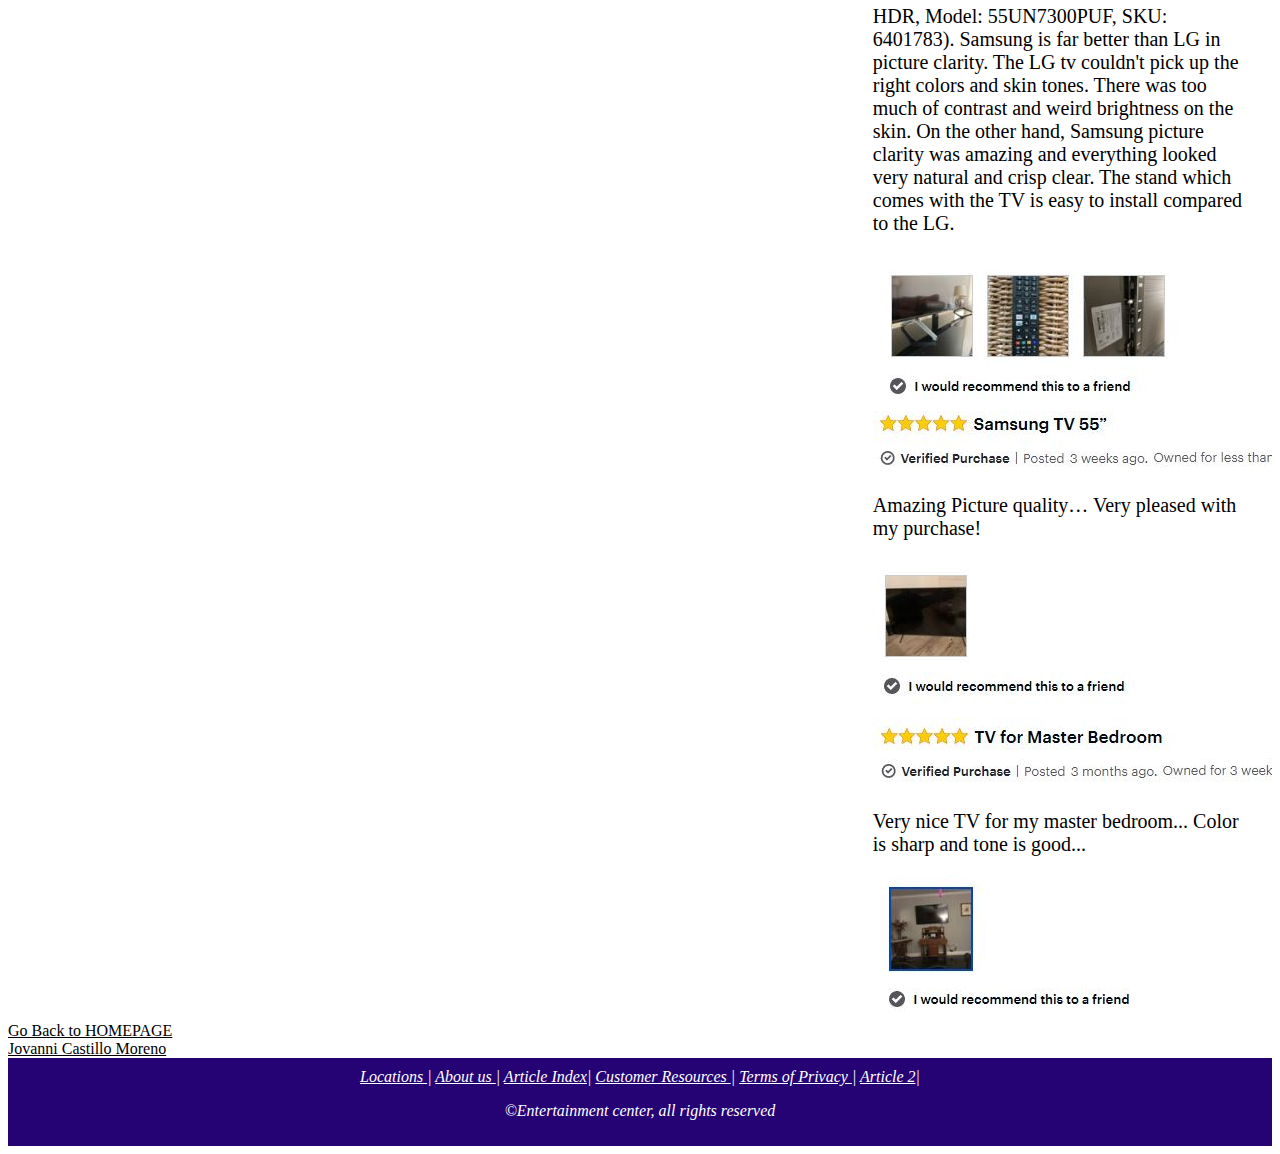
<file: comments/index.html>
<!DOCTYPE html>
<html lang="en">

<head>
    <meta charset="UTF-8">
    <meta name="viewport" content="width=device-width, initial-scale=1.0">
    <title>Comments Page</title>
    <link href="layout.css" rel="stylesheet" type="text/css">
    <style>

    </style>

</head>

<body>
    <header>
        <div>
            <nav>
                <ul>
                    <li><img src="logo.JPG" alt="Logo Picture" class="logo"></li>
                    <li><a href="../index.html">Homepage</a></li>
                    <li><a href="../checkout/index.html">Check Out</a></li>
                    <li><a href="../about/index.html">About us </a></li>
                    <li><a href="../sales/index.html">Sales</a></li>
                    <li><a href="../enhanced sales/index.html">Enhanced Sales </a></li>
                    <li><a href="../accesories/index.html">Additional Accessories </a></li>
                </ul>
            </nav>
        </div>
    </header>
    <section id="main">
        <section id="left-content">
            <img src="comment.JPG">
            <p>I am very happy, with the purchase. I could not believe how clear the tv was. Everything is as your
                finger tips with the remote. The Samsung - 55" 7 Series - 4K UHD TV - Smart - LED - with HDR is a Best
                Buy for me. Very happy!</p>
            <img src="pic.JPG"><br>
            <img src="comment1.JPG">
            <p>Great picture! Was a combo birthday gift for my wife and I, and no regrets. Looks great streams great on
                its own. Purchased an adaptor/switch to allow for more HDMI ports. We have an older Samsung TV that
                doesn’t stream as well, and a Toshiba Fire TV that doesn’t look as great. Picture includes mount and
                lights from Amazon. Yes the election looked great on the TV.</p>
            <img src="pic2.JPG"><br>
            <img src="comment2.JPG">
            <p>This is a pretty solid TV overall. After messing around with the settings, the picture quality is great.
                Occasionally, the apps will kick me out to the home screen. Not really sure if those are app issues or
                issues with the TV. Overall a solid TV with few downsides.</p>

            <img src="pic3.JPG"><br>

        </section>

        <section id="main-content">
            <img src="comment3.JPG">
            <p>Samsung has Best TV’s in the world and I love their TV’s.
                Will recommend Samsung TV for everyone.</p>
            <img src="pic4.JPG"><br>

            <img src="comment4.JPG">
            <p>Best Buy TV I bought is a Samsung 65 in. I love it! Great picture, great sound great everything. My old
                one broke. Even though
                I'm running low on cash I had to get one.
                So happy with my purchase.</p>
            <img src="pic5.JPG"><br>

            <img src="comment5.JPG">
            <p>I love my 55” Samsung Smart TV. I love all of its features including the apps like #appletv, #hulu &
                #netflix, quality of the 4K and the crystal clear screen. The price was also great for the size.</p>
            <img src="pic6.JPG"><br>

        </section>

        <section id="right-content">
            <img src="comment7.JPG">
            <p>Being an Apple/iPhone family, I thought Samsung is more Android oriented and would go for LG tv since it
                has more Apple compatible features. Check out my detailed review below:<br>

                Due to covid-19 restrictions, I couldn't compare the models the way I wanted in-store but I was able to
                get both Samsung 7 series and LG 7 series (LG - 55" Class - UN7300 Series - 4K UHD TV - Smart - LED -
                with HDR, Model: 55UN7300PUF, SKU: 6401783). Samsung is far better than LG in picture clarity. The LG tv
                couldn't pick up the right colors and skin tones. There was too much of contrast and weird brightness on
                the skin. On the other hand, Samsung picture clarity was amazing and everything looked very natural and
                crisp clear. The stand which comes with the TV is easy to install compared to the LG.
            </p>
            <img src="pic7.JPG"><br>

            <img src="comment8.JPG">
            <p>Amazing Picture quality… Very pleased with my purchase!</p>
            <img src="pic8.JPG"><br>

            <img src="comment9.JPG">
            <p>Very nice TV for my master bedroom...  Color is sharp and tone is good...</p>
            <img src="pic9.JPG"><br>
        </section>
    </section>
    <a href="http://csnet.southtexascollege.edu/localuser/jcast183/index.html" style="color: black;">Go Back to
        HOMEPAGE<br>
        Jovanni Castillo Moreno</a>

    <footer style="height: 50%; color:white;">
        <nav style="text-align:center">
            <a href="../locations/index.html" style="color: white;">Locations </a>|
            <a href="../about/index.html" style="color: white;">About us </a>|  
            <a href="../article 1/index.html" style="color: white;">Article Index</a>|
            <a href="../comments/index.html" style="color: white;">Customer Resources </a>|
            <a href="../terms of services/index.html" style="color: white;">Terms of Privacy </a>|
            <a href="../article 2/index.html" style="color: white;">Article 2</a>|
            <br>
            <P style="color: white;">&copy;Entertainment center, all rights reserved</P>
    </footer>


</body>

</html>
</file>
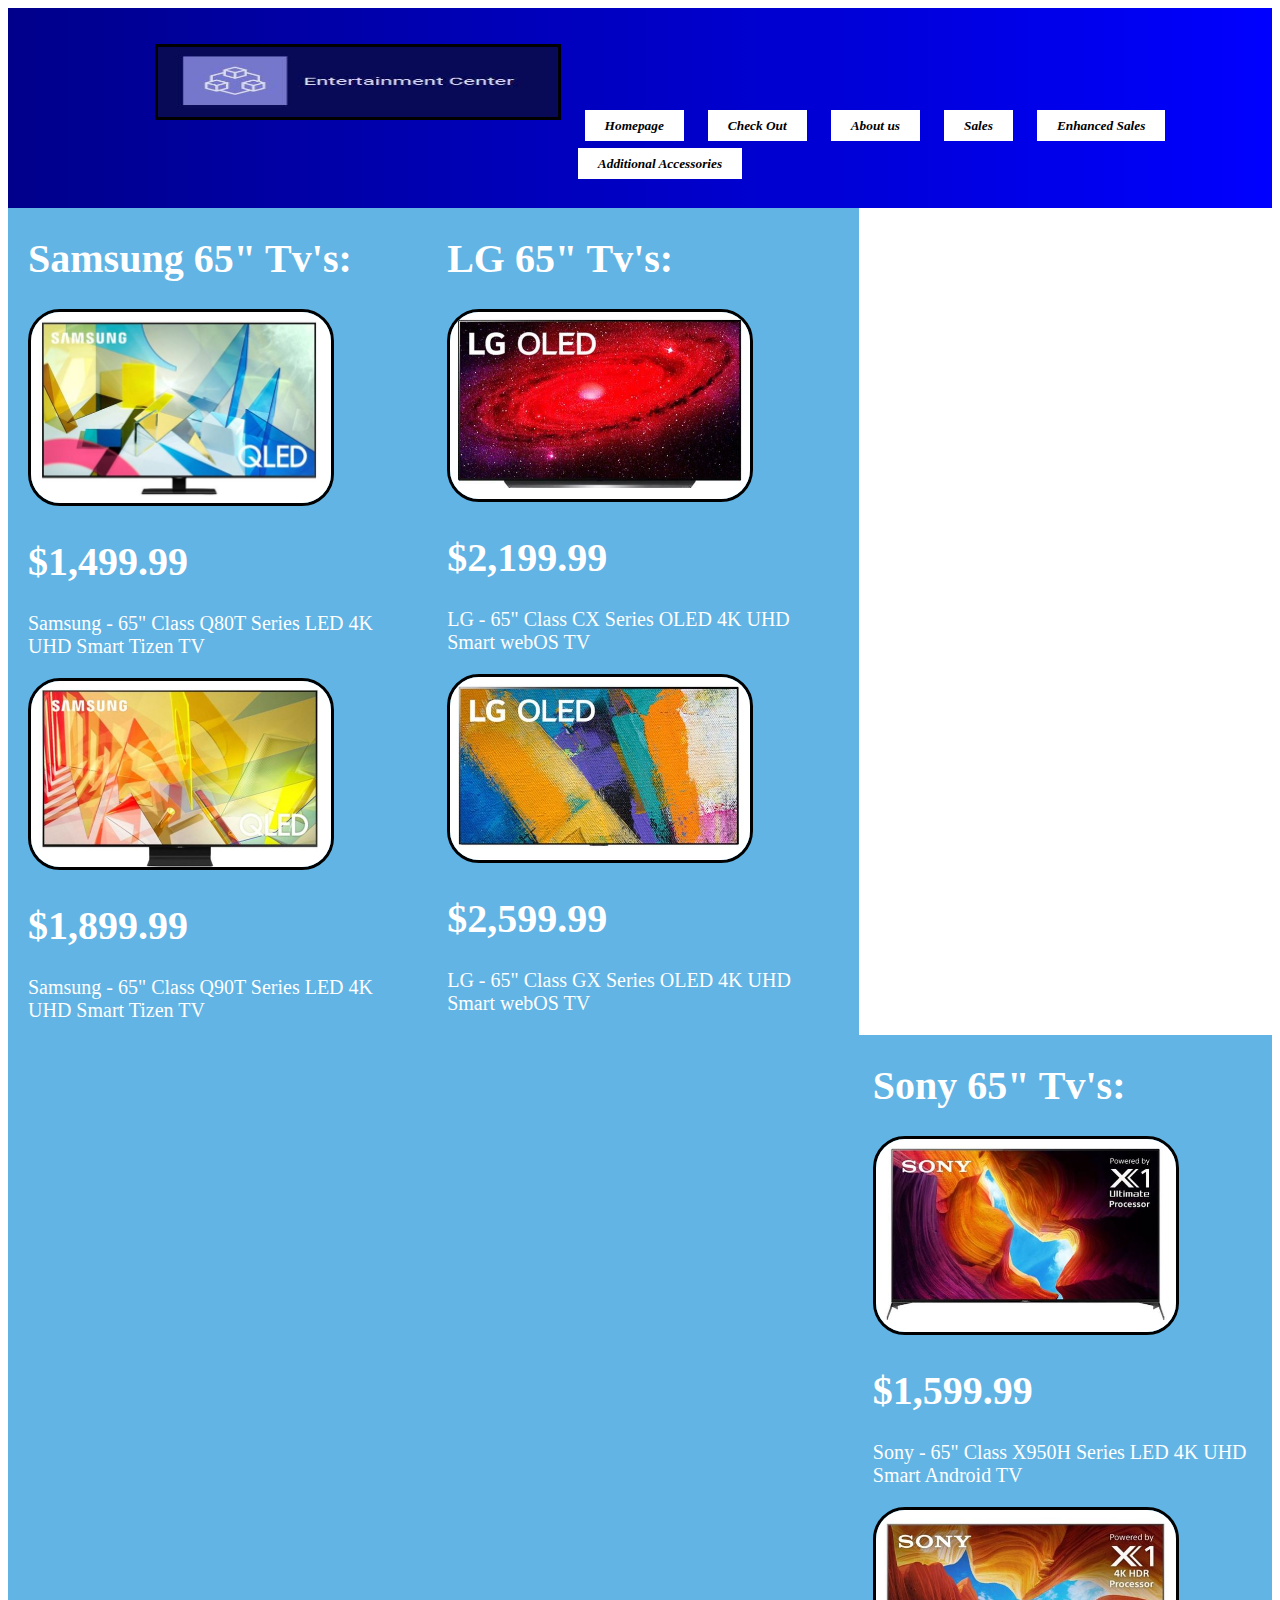
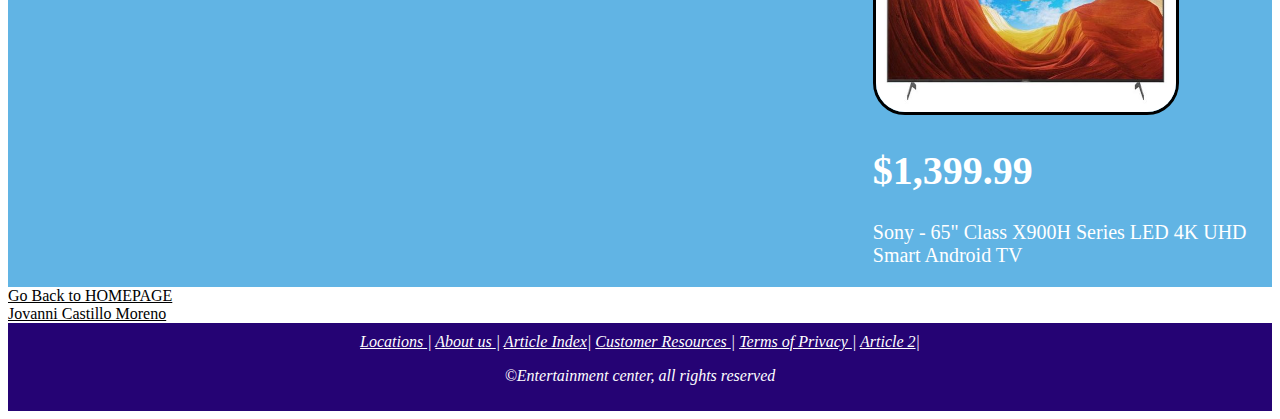
<file: enhanced sales 2/index.html>
<!DOCTYPE html>
<html lang="en">

<head>
    <meta charset="UTF-8">
    <meta name="viewport" content="width=device-width, initial-scale=1.0">
    <title>Enhance Feature Sales Page</title>
    <link href="layout.css" rel="stylesheet" type="text/css">
    <style>
        
    </style>

</head>

<body>
    <header>
        <div>
            <nav>
                <ul>
                    <li><img src="logo.JPG" alt="Logo Picture" class="logo"></li>
                    <li><a href="../index.html">Homepage</a></li>
                    <li><a href="../checkout/index.html">Check Out</a></li>
                    <li><a href="../about/index.html">About us </a></li>
                    <li><a href="../sales/index.html">Sales</a></li>
                    <li><a href="../enhanced sales/index.html">Enhanced Sales </a></li>
                    <li><a href="../accesories/index.html">Additional Accessories </a></li>
                </ul>
            </nav>
        </div>
    </header>
    <section id="main">
    <section id="left-content">
        <h1>Samsung 65" Tv's:</h1>
        <img src="samsung65.JPG">
        <h1>$1,499.99</h1>
        <p>Samsung - 65" Class Q80T Series LED 4K UHD Smart Tizen TV</p>

        <img src="samsung.JPG">
        <h1>$1,899.99</h1>
        <p>Samsung - 65" Class Q90T Series LED 4K UHD Smart Tizen TV</p>
    </section>

    <section id="main-content">
        <h1>LG 65" Tv's:</h1>
        <img src="lg.JPG">
        <h1>$2,199.99</h1>
        <p>LG - 65" Class CX Series OLED 4K UHD Smart webOS TV</p>

        <img src="lg65.JPG">
        <h1>$2,599.99</h1>
        <p>LG - 65" Class GX Series OLED 4K UHD Smart webOS TV</p>
    </section >

    <section id="right-content">
        <h1>Sony 65" Tv's:</h1>
        <img src="sony.JPG">
        <h1>$1,599.99</h1>
        <p>Sony - 65" Class X950H Series LED 4K UHD Smart Android TV</p>

        <img src="sony65.JPG">
        <h1>$1,399.99</h1>
        <p>Sony - 65" Class X900H Series LED 4K UHD Smart Android TV</p>

    </section>
</section>
<a href="http://csnet.southtexascollege.edu/localuser/jcast183/index.html" style="color: black;">Go Back to
    HOMEPAGE<br>
    Jovanni Castillo Moreno</a>

    <footer style="height: 50%; color:white;">
        <nav style="text-align:center">
            <a href="../locations/index.html" style="color: white;">Locations </a>|
            <a href="../about/index.html" style="color: white;">About us </a>|  
            <a href="../article 1/index.html" style="color: white;">Article Index</a>|
            <a href="../comments/index.html" style="color: white;">Customer Resources </a>|
            <a href="../terms of services/index.html" style="color: white;">Terms of Privacy </a>|
            <a href="../article 2/index.html" style="color: white;">Article 2</a>|
            <br>
            <P style="color: white;">&copy;Entertainment center, all rights reserved</P>
    </footer>


</body>

</html>
</file>
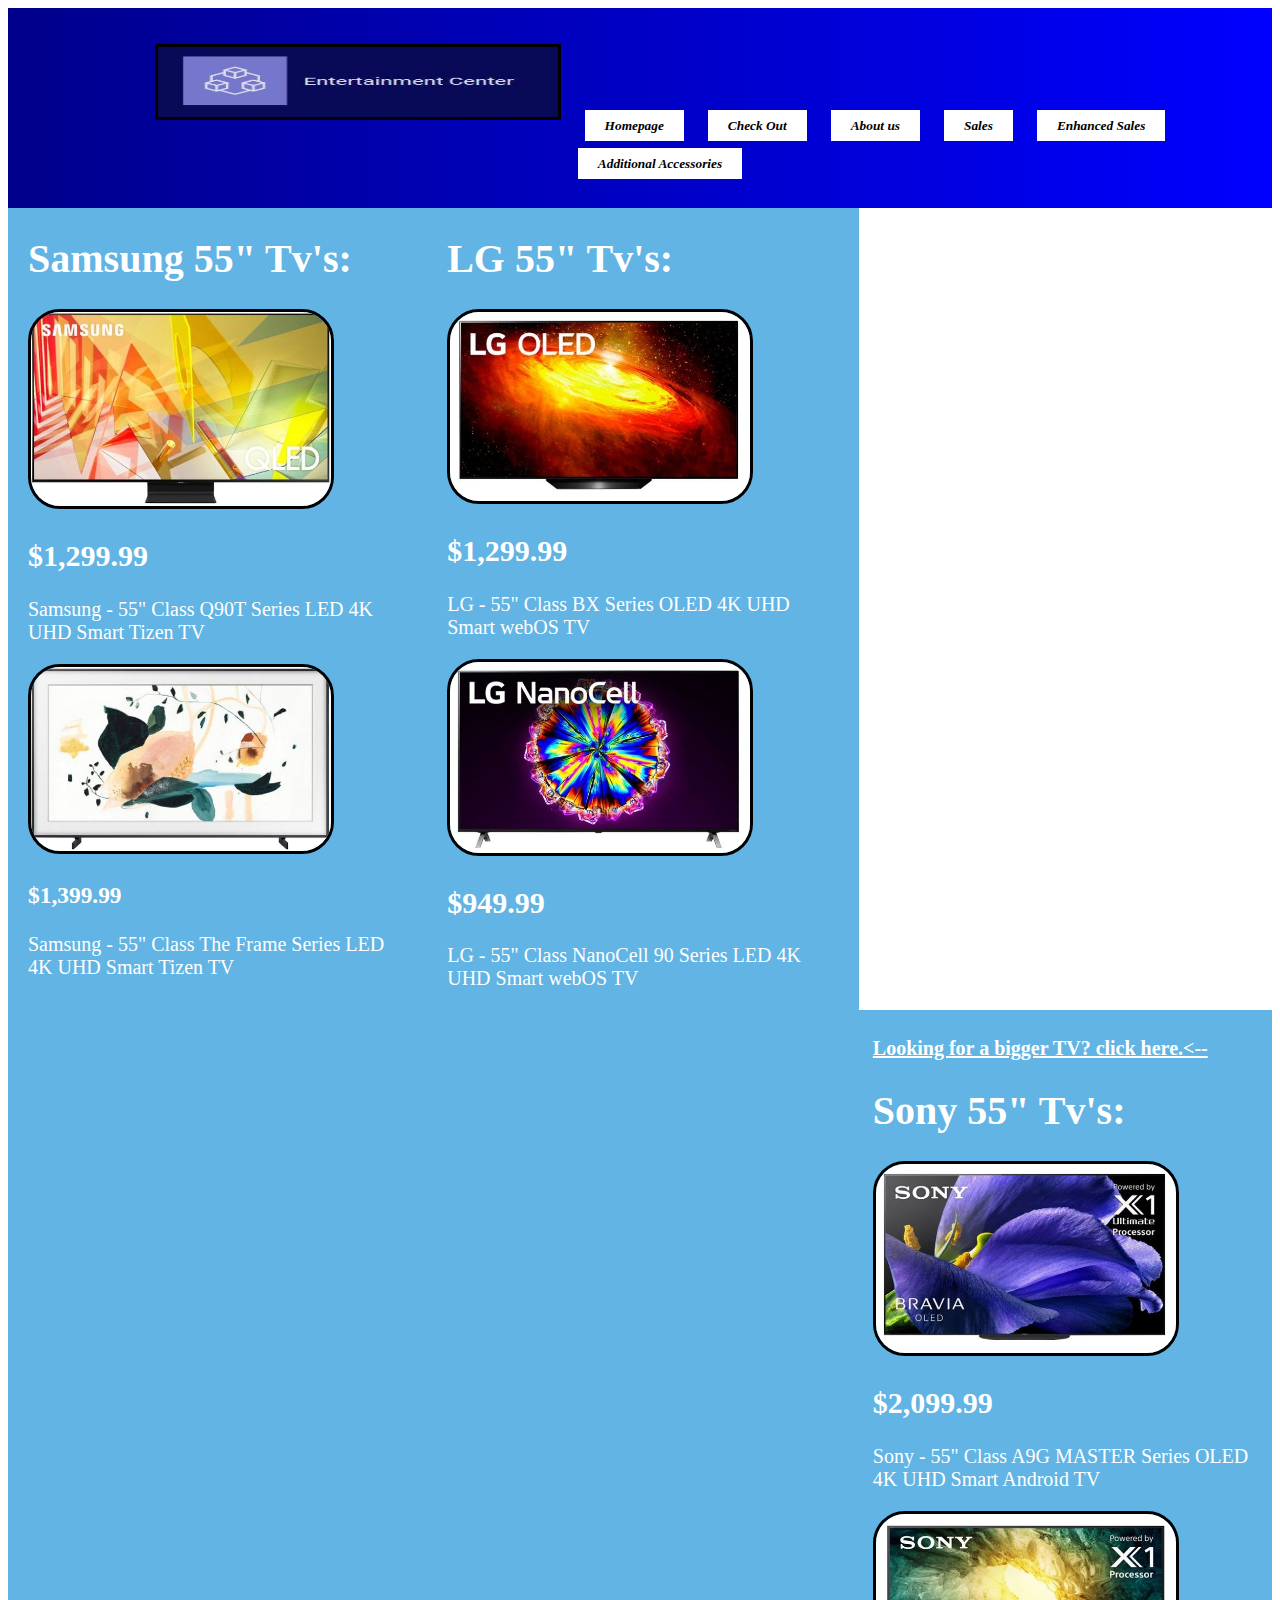
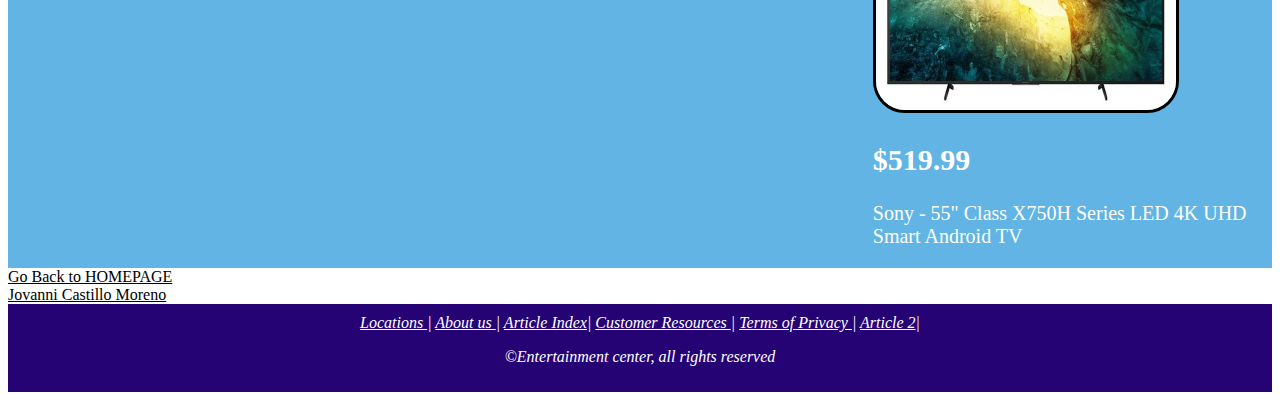
<file: enhanced sales/index.html>
<!DOCTYPE html>
<html lang="en">

<head>
    <meta charset="UTF-8">
    <meta name="viewport" content="width=device-width, initial-scale=1.0">
    <title>Enhanced Features Page</title>
    <link href="layout.css" rel="stylesheet" type="text/css">
    <style>
        
    </style>

</head>

<body>
    <header>
        <div>
            <nav>
                <ul>
                    <li><img src="logo.JPG" alt="Logo Picture" class="logo"></li>
                    <li><a href="../index.html">Homepage</a></li>
                    <li><a href="../checkout/index.html">Check Out</a></li>
                    <li><a href="../about/index.html">About us </a></li>
                    <li><a href="../sales/index.html">Sales</a></li>
                    <li><a href="../enhanced sales/index.html">Enhanced Sales </a></li>
                    <li><a href="../accesories/index.html">Additional Accessories </a></li>
                </ul>
            </nav>
        </div>
    </header>
    <section id="main">
    <section id="left-content">
        <h1>Samsung 55" Tv's:</h1>
        <img src="samsungq9055.JPG">
        <h2>$1,299.99</h2>
        <p>Samsung - 55" Class Q90T Series LED 4K UHD Smart Tizen TV</p>

        <img src="terrace55.JPG">
            <h3>$1,399.99</h3>
            <p>Samsung - 55" Class The Frame Series LED 4K UHD Smart Tizen TV</p>
    </section>

    <section id="main-content">
        <h1>LG 55" Tv's:</h1>
        <img src="lg55.JPG">
        <h2>$1,299.99</h2>
        <p>LG - 55" Class BX Series OLED 4K UHD Smart webOS TV</p>

        <img src="lg551.JPG">
        <h2>$949.99</h2>
        <p>LG - 55" Class NanoCell 90 Series LED 4K UHD Smart webOS TV</p>
    </section >

    <section id="right-content">
        <h4><a href="../enhanced sales 2/index.html" style="color: white;">Looking for a bigger TV? click here.<--</a></h4>
        <h1>Sony 55" Tv's:</h1>
        <img src="sony.JPG">
        <h2>$2,099.99</h2>
        <p>Sony - 55" Class A9G MASTER Series OLED 4K UHD Smart Android TV</p>
        <img src="sony55.JPG">
        <h2>$519.99</h2>
        <p>Sony - 55" Class X750H Series LED 4K UHD Smart Android TV</p>
        
    </section>
</section>

<a href="http://csnet.southtexascollege.edu/localuser/jcast183/index.html" style="color: black;">Go Back to
    HOMEPAGE<br>
    Jovanni Castillo Moreno</a>
    <footer style="height: 50%; color:white;">
        <nav style="text-align:center">
            <a href="../locations/index.html" style="color: white;">Locations </a>|
            <a href="../about/index.html" style="color: white;">About us </a>|  
            <a href="../article 1/index.html" style="color: white;">Article Index</a>|
            <a href="../comments/index.html" style="color: white;">Customer Resources </a>|
            <a href="../terms of services/index.html" style="color: white;">Terms of Privacy </a>|
            <a href="../article 2/index.html" style="color: white;">Article 2</a>|
            <br>
            <P style="color: white;">&copy;Entertainment center, all rights reserved</P>
    </footer>


</body>

</html>
</file>
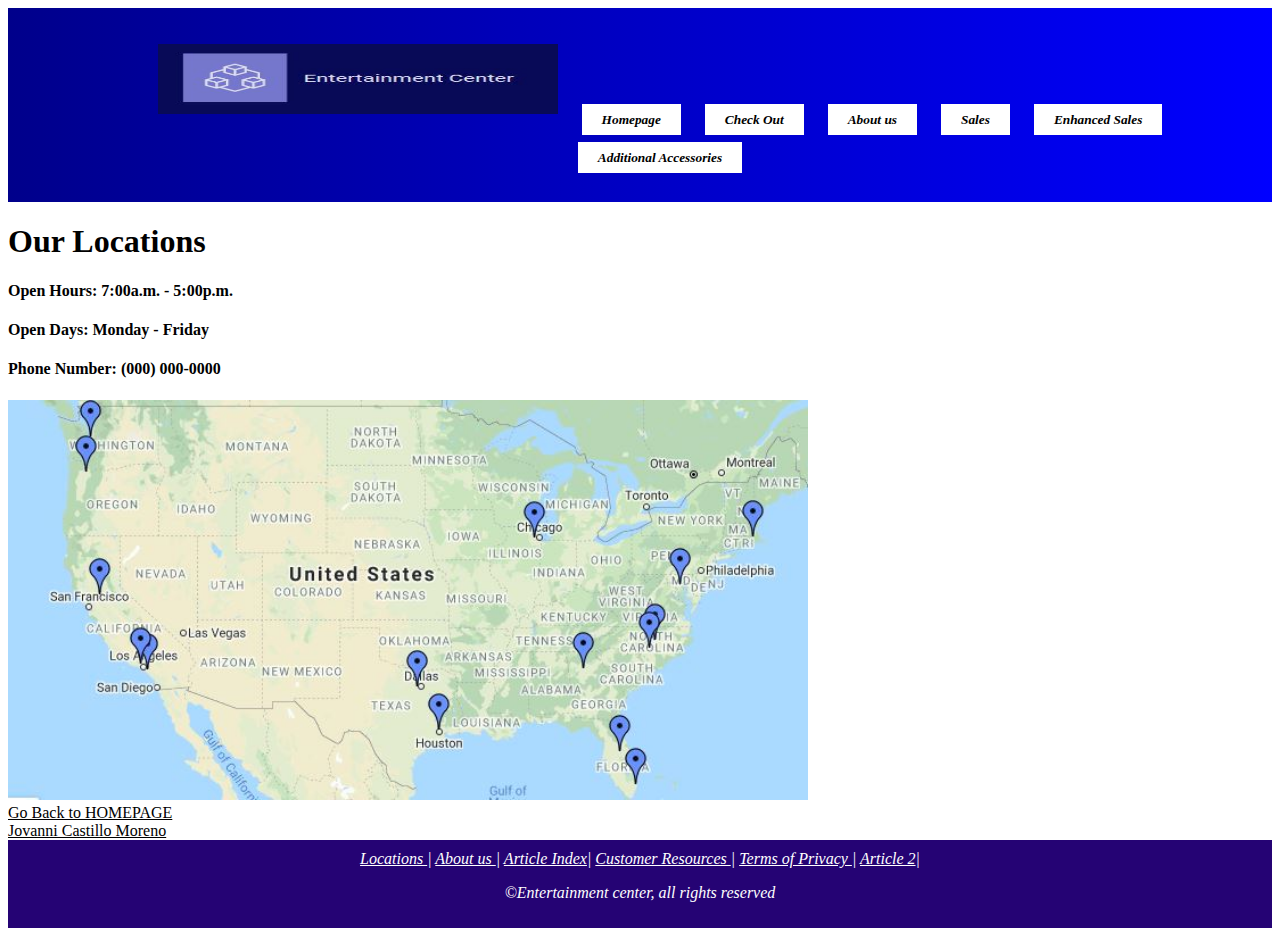
<file: locations/index.html>
<!DOCTYPE html>
<html lang="en">

<head>
    <meta charset="UTF-8">
    <meta name="viewport" content="width=device-width, initial-scale=1.0">
    <title>Locations</title>
    <link href="layout.css" rel="stylesheet" type="text/css">
    <style>
        
    </style>

</head>

<body>
    <header>
        <div>
            <nav>
                <ul>
                    <li><img src="logo.JPG" alt="Logo Picture" class="logo"></li>
                    <li><a href="../index.html">Homepage</a></li>
                    <li><a href="../checkout/index.html">Check Out</a></li>
                    <li><a href="../about/index.html">About us </a></li>
                    <li><a href="../sales/index.html">Sales</a></li>
                    <li><a href="../enhanced sales/index.html">Enhanced Sales </a></li>
                    <li><a href="../accesories/index.html">Additional Accessories </a></li>
                </ul>
            </nav>
        </div>
    </header>
    <section>
        <h1>Our Locations</h1>
        <h4>Open Hours: 7:00a.m. - 5:00p.m.</h4>
        <h4>Open Days: Monday - Friday</h4>
        <h4>Phone Number: (000) 000-0000</h4>
        <h4></h4>
        <img src="map.JPG" style="width: 800px">
    

    </section>
</section>
<a href="http://csnet.southtexascollege.edu/localuser/jcast183/index.html" style="color: black;">Go Back to
    HOMEPAGE<br>
    Jovanni Castillo Moreno</a>

    <footer style="height: 50%; color:white;">
        <nav style="text-align:center">
            <a href="../locations/index.html" style="color: white;">Locations </a>|
            <a href="../about/index.html" style="color: white;">About us </a>|  
            <a href="../article 1/index.html" style="color: white;">Article Index</a>|
            <a href="../comments/index.html" style="color: white;">Customer Resources </a>|
            <a href="../terms of services/index.html" style="color: white;">Terms of Privacy </a>|
            <a href="../article 2/index.html" style="color: white;">Article 2</a>|
            <br>
            <P style="color: white;">&copy;Entertainment center, all rights reserved</P>
    </footer>


</body>

</html>
</file>
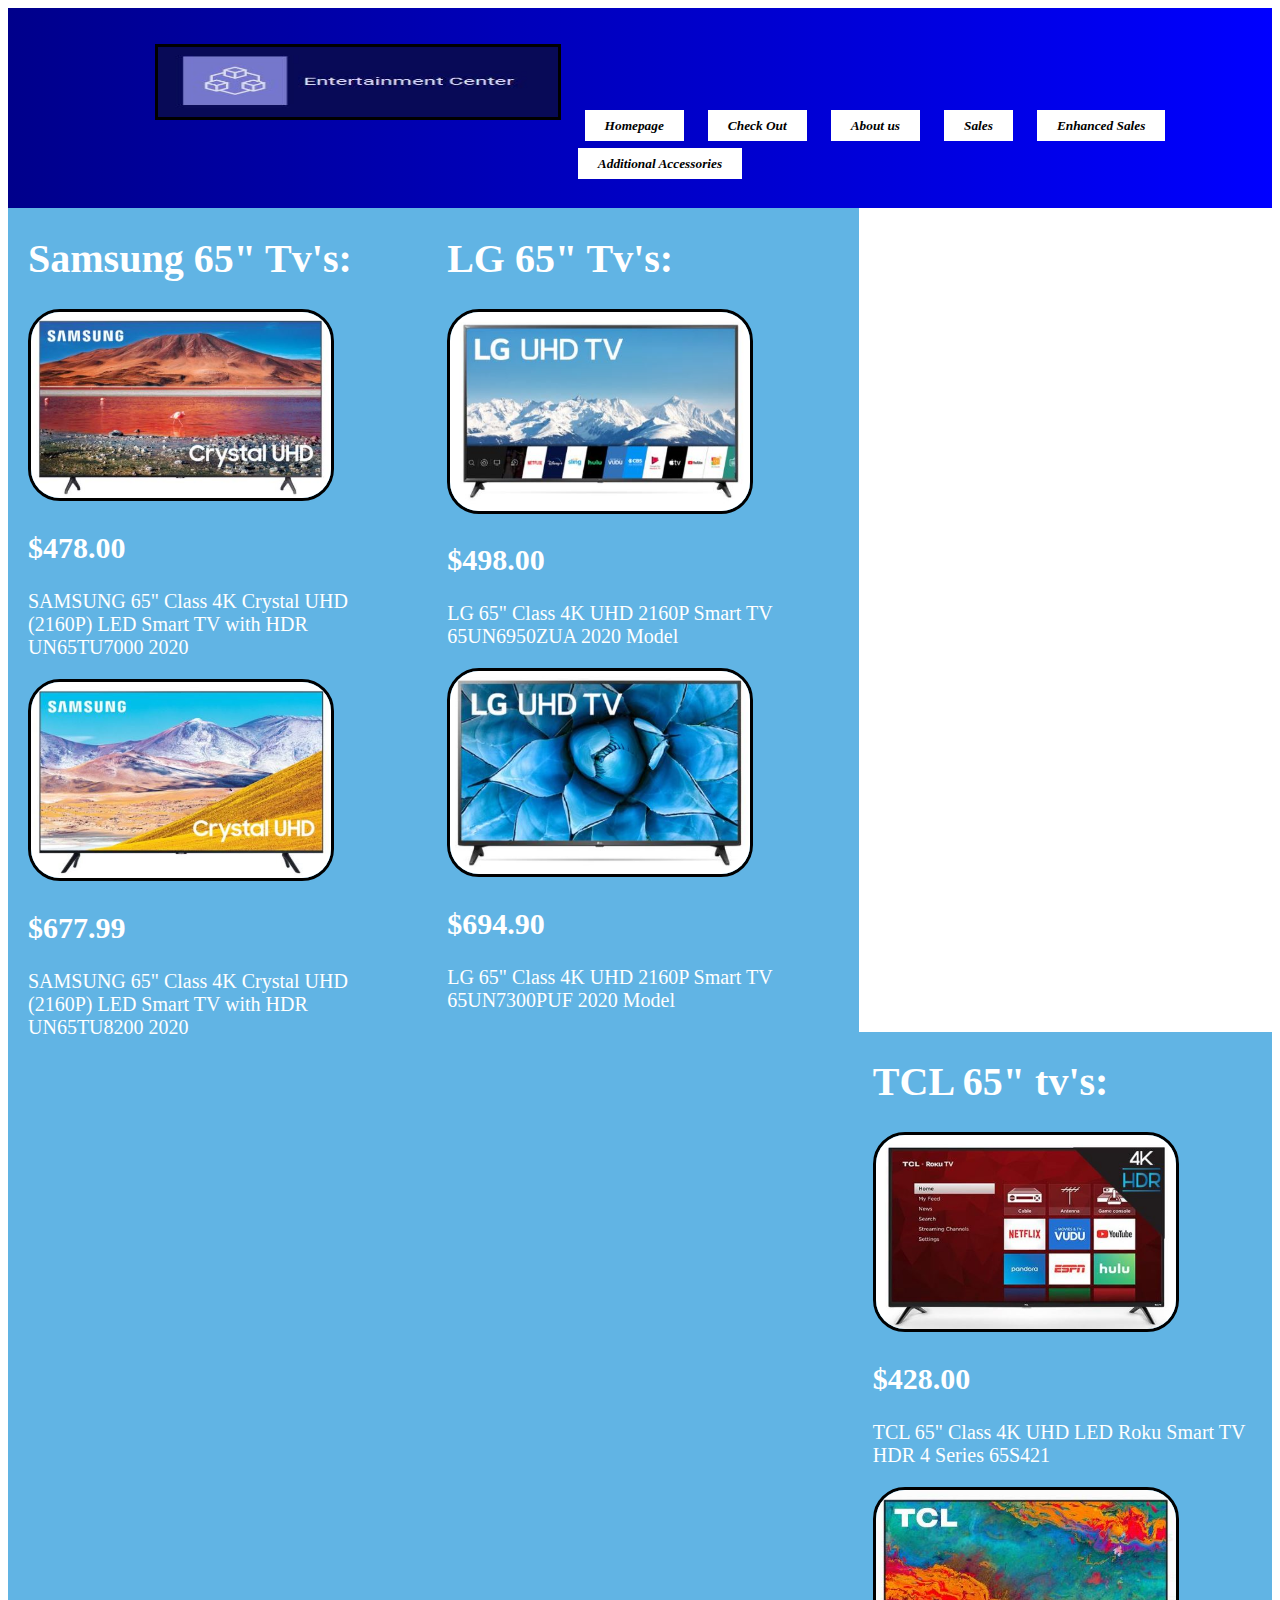
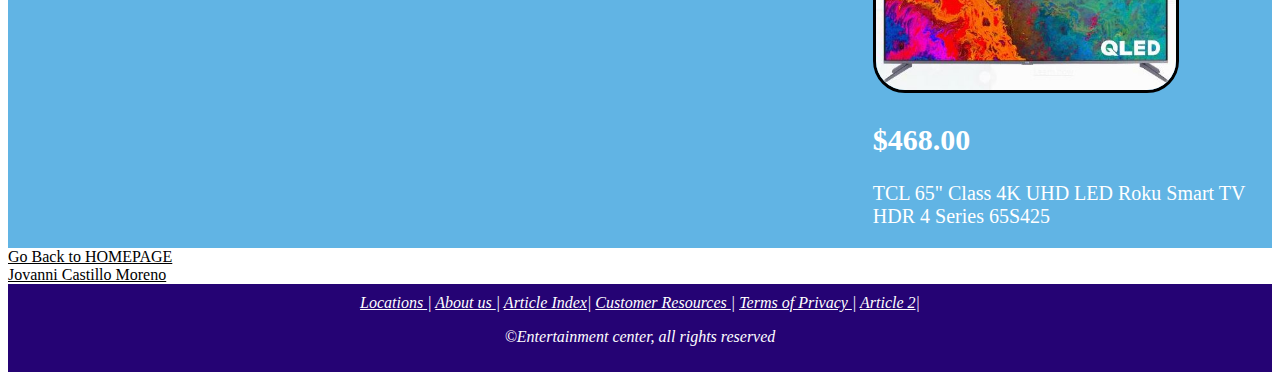
<file: sales2/index.html>
<!DOCTYPE html>
<html lang="en">

<head>
    <meta charset="UTF-8">
    <meta name="viewport" content="width=device-width, initial-scale=1.0">
    <title>Sales Page</title>
    <link href="layout.css" rel="stylesheet" type="text/css">
    <style>
        
    </style>

</head>

<body>
    <header>
        <div>
            <nav>
                <ul>
                    <li><img src="logo.JPG" alt="Logo Picture" class="logo"></li>
                    <li><a href="../index.html">Homepage</a></li>
                    <li><a href="../checkout/index.html">Check Out</a></li>
                    <li><a href="../about/index.html">About us </a></li>
                    <li><a href="../sales/index.html">Sales</a></li>
                    <li><a href="../enhanced sales/index.html">Enhanced Sales </a></li>
                    <li><a href="../accesories/index.html">Additional Accessories </a></li>
                </ul>
            </nav>
        </div>
    </header>
    <section id="main">
    <section id="left-content">
        <h1>Samsung 65" Tv's:</h1>
        <img src="samsung65.JPG">
        <h2>$478.00</h2>
        <p>SAMSUNG 65" Class 4K Crystal UHD (2160P) LED Smart TV with HDR UN65TU7000 2020</p>
        <img src="samsung651.JPG">
        <h2>$677.99</h2>
        <p>SAMSUNG 65" Class 4K Crystal UHD (2160P) LED Smart TV with HDR UN65TU8200 2020
        </p>
    </section>

    <section id="main-content">
        <h1>LG 65" Tv's:</h1>
        <img src="lg65.JPG">
        <h2>$498.00</h2>
        <p>LG 65" Class 4K UHD 2160P Smart TV 65UN6950ZUA 2020 Model</p>
        <img src="lg651.JPG">
        <h2>$694.90</h2>
        <p>LG 65" Class 4K UHD 2160P Smart TV 65UN7300PUF 2020 Model</p>
    </section >

    <section id="right-content">
        <h1>TCL 65" tv's:</h1>
        <img src="tcl65.jpeg">
        <h2>$428.00</h2>
        <p>TCL 65" Class 4K UHD LED Roku Smart TV HDR 4 Series 65S421</p>
        <img src="tcl651.jpeg">
        <h2>$468.00</h2>
        <p>TCL 65" Class 4K UHD LED Roku Smart TV HDR 4 Series 65S425</p>
    </section>
</section>
<a href="http://csnet.southtexascollege.edu/localuser/jcast183/index.html" style="color: black;">Go Back to
    HOMEPAGE<br>
    Jovanni Castillo Moreno</a>

    <footer style="height: 50%; color:white;">
        <nav style="text-align:center">
            <a href="../locations/index.html" style="color: white;">Locations </a>|
            <a href="../about/index.html" style="color: white;">About us </a>|  
            <a href="../article 1/index.html" style="color: white;">Article Index</a>|
            <a href="../comments/index.html" style="color: white;">Customer Resources </a>|
            <a href="../terms of services/index.html" style="color: white;">Terms of Privacy </a>|
            <a href="../article 2/index.html" style="color: white;">Article 2</a>|
            <br>
            <P style="color: white;">&copy;Entertainment center, all rights reserved</P>
    </footer>


</body>

</html>
</file>
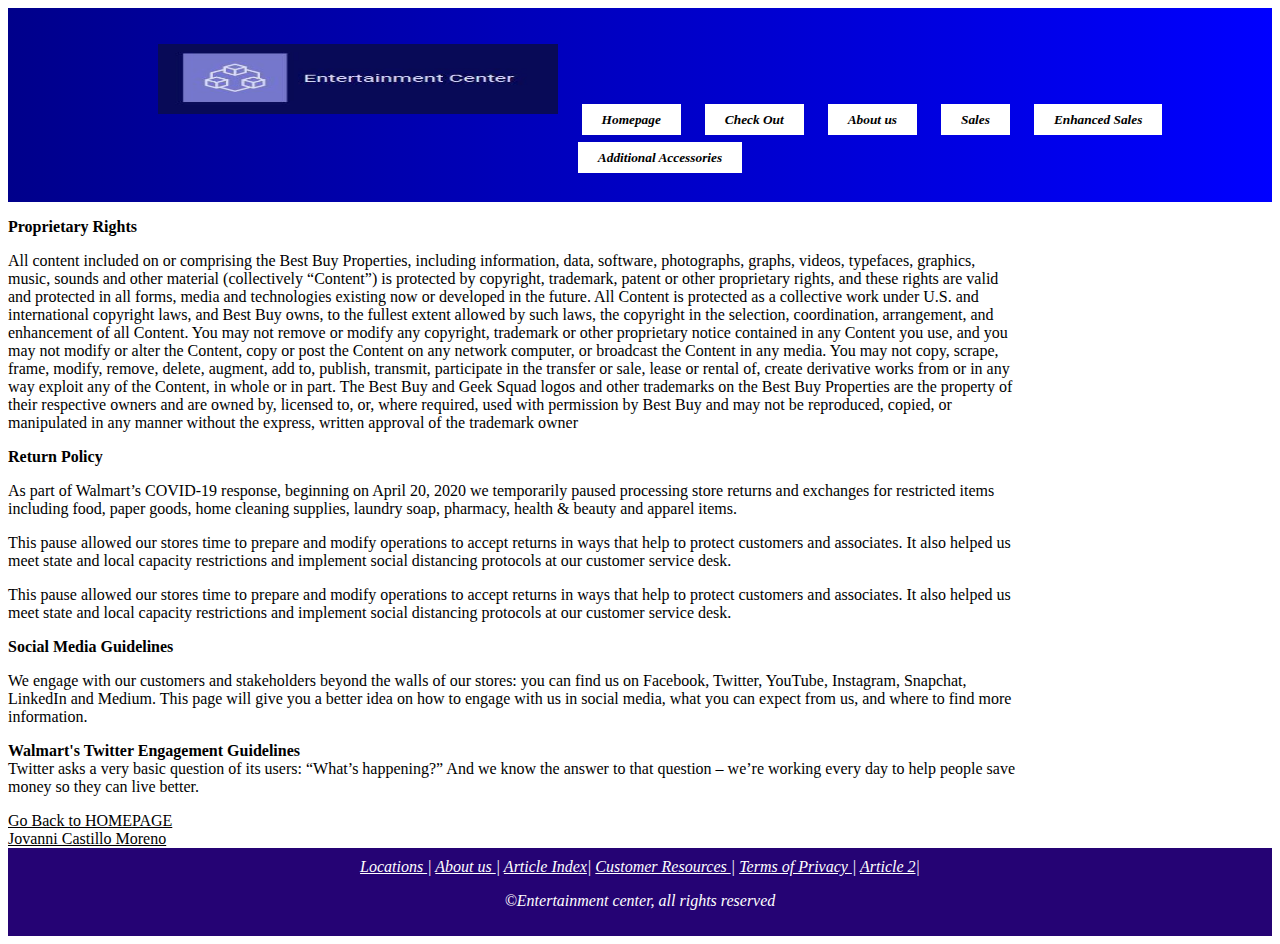
<file: terms of services/index.html>
<!DOCTYPE html>
<html lang="en">

<head>
    <meta charset="UTF-8">
    <meta name="viewport" content="width=device-width, initial-scale=1.0">
    <title>Terms of Services</title>
    <link href="layout.css" rel="stylesheet" type="text/css">
    <style>

    </style>

</head>

<body>
    <header>
        <div>
            <nav>
                <ul>
                    <li><img src="logo.JPG" alt="Logo Picture" class="logo"></li>
                    <li><a href="../index.html">Homepage</a></li>
                    <li><a href="../checkout/index.html">Check Out</a></li>
                    <li><a href="../about/index.html">About us </a></li>
                    <li><a href="../sales/index.html">Sales</a></li>
                    <li><a href="../enhanced sales/index.html">Enhanced Sales </a></li>
                    <li><a href="../accesories/index.html">Additional Accessories </a></li>
                </ul>
            </nav>
        </div>
    </header>
    <section>
        <p><strong>Proprietary Rights</strong></p>
        <p>All content included on or comprising the Best Buy Properties, including information, data, software,
            photographs, graphs, videos, typefaces, graphics, music, sounds and other material (collectively “Content”)
            is protected by copyright, trademark, patent or other proprietary rights, and these rights are valid and
            protected in all forms, media and technologies existing now or developed in the future. All Content is
            protected as a collective work under U.S. and international copyright laws, and Best Buy owns, to the
            fullest extent allowed by such laws, the copyright in the selection, coordination, arrangement, and
            enhancement of all Content. You may not remove or modify any copyright, trademark or other proprietary
            notice contained in any Content you use, and you may not modify or alter the Content, copy or post the
            Content on any network computer, or broadcast the Content in any media. You may not copy, scrape, frame,
            modify, remove, delete, augment, add to, publish, transmit, participate in the transfer or sale, lease or
            rental of, create derivative works from or in any way exploit any of the Content, in whole or in part. The
            Best Buy and Geek Squad logos and other trademarks on the Best Buy Properties are the property of their
            respective owners and are owned by, licensed to, or, where required, used with permission by Best Buy and
            may not be reproduced, copied, or manipulated in any manner without the express, written approval of the
            trademark owner</p>
        <p><strong>Return Policy</strong></p>
        <p>As part of Walmart’s COVID-19 response, beginning on April 20, 2020 we temporarily paused processing store
            returns and exchanges for restricted items including food, paper goods, home cleaning supplies, laundry
            soap, pharmacy, health & beauty and apparel items.</p>
        <p>This pause allowed our stores time to prepare and modify operations to accept returns in ways that help to
            protect customers and associates. It also helped us meet state and local capacity restrictions and implement
            social distancing protocols at our customer service desk.</p>
        <p>This pause allowed our stores time to prepare and modify operations to accept returns in ways that help to
            protect customers and associates. It also helped us meet state and local capacity restrictions and implement
            social distancing protocols at our customer service desk.</p>
        <p><strong>Social Media Guidelines</strong></p>
        <p>We engage with our customers and stakeholders beyond the walls of our stores: you can find us on Facebook,
            Twitter, YouTube, Instagram, Snapchat, LinkedIn and Medium. This page will give you a better idea on how to
            engage with us in social media, what you can expect from us, and where to find more information.</p>
        <p><strong>Walmart's Twitter Engagement Guidelines</strong><br>
            Twitter asks a very basic question of its users: “What’s happening?” And we know the answer to that question
            – we’re working every day to help people save money so they can live better.</p>
    </section>
    </section>
    <a href="http://csnet.southtexascollege.edu/localuser/jcast183/index.html" style="color: black;">Go Back to
        HOMEPAGE<br>
        Jovanni Castillo Moreno</a>

    <footer style="height: 50%; color:white;">
        <nav style="text-align:center">
            <a href="../locations/index.html" style="color: white;">Locations </a>|
            <a href="../about/index.html" style="color: white;">About us </a>|  
            <a href="../article 1/index.html" style="color: white;">Article Index</a>|
            <a href="../comments/index.html" style="color: white;">Customer Resources </a>|
            <a href="../terms of services/index.html" style="color: white;">Terms of Privacy </a>|
            <a href="../article 2/index.html" style="color: white;">Article 2</a>|
            <br>
            <P style="color: white;">&copy;Entertainment center, all rights reserved</P>
    </footer>


</body>

</html>
</file>
<file: layout.css>
#main {
    width: 100%;
    display: table;
    overflow: hidden;
}

#left-content,
#main-content,
#right-content1,
#right-content2{
    display: table-cell;
    padding: 0px 20px 20px 20px;
}

.logo{
    float: left;
    width: 400px;
    height: 70px;
    border-radius: 0%;
}
.imgbat{
    width: 300px;
    height: auto;
    float: center;
}
img{
    border: solid black 3px;
    border-radius: 2rem;
}
#left-content{
    width: 31%;
    background: #61B4E4;
    color: white;
    float: left;
    font-size: 20px;
    margin-bottom: -2000px;
    padding-bottom: 2000px;
}

#main-content{
    width: 24%;
    background:#61B4E4;
    color: white;
    font-size: 20px;
    float: left;
    margin-bottom: -2000px;
    padding-bottom: 2000px;
}

#right-content1{
    width: 36%;
    background:#61B4E4;
    color: white;
    font-size: 20px;
    float: right;
    margin-bottom: -3000px;
    padding-bottom: 3000px;
}
#right-content2{
    width: 36%;
    background: #61B4E4;
    color: white;
    font-size: 20px;
    float: right;
    margin-bottom: -2000px;
    padding-bottom: 2000px;
}

#left-content ul{
    list-style: none;
    padding: 0px;
}

#left-content li a:link, 
#left-content li a:visited{
    font-size: 12pt;
    font-weight: bold;
    color: #552D81;
    padding: 3px 0px 3px 3px;
    text-decoration: none;
    display: block;
}
#left-content li a:hover, 
#left-content li a:active {
    font-size: 12pt;
    font-weight: bold;
    color: #ffffff;
    padding: 3px 0px 3px 3px;
    text-decoration: none;
    display: block;
}
nav ul li {
    list-style: none;
    text-align: center;
    display: inline-block;
    margin: 10px;
}

nav ul li a:link,
nav ul li a:visited {
    font-size: 10pt;
    font-weight: bold;
    text-decoration: none;
    padding: 8px 20px;
    background-color: white;
    color: black;
}

nav ul li a:hover,
nav ul li a:active {
    font-size: 10pt;
    font-weight: bold;
    text-decoration: none;
    padding: 8px 20px;
    background-color: lightblue;
    color: #000000;
}

header{
    background: linear-gradient(to right, darkblue 0%, blue 100%);
    text-align: center;
    font-style: italic;
    padding: 10px 25px 10px 25px;
}

footer{
    background-color: #250374;
    text-align: center;
    font-style: italic;
    padding: 10px 25px 10px 25px;
}
</file>
<file: about/layout.css>
header {
    background: linear-gradient(to right, darkblue 0%, blue 100%);
    text-align: center;
    font-style: italic;
    padding: 10px 25px 10px 25px;
}
img{
    
    width: 1000px; height: auto;
}
.logo {
    float: left;
    width: 400px;
    height: 70px;
    border-radius: 0%;
}

nav ul li {
    list-style: none;
    text-align: center;
    display: inline-block;
    margin: 10px;
}

nav ul li a:link,
nav ul li a:visited {
    font-size: 10pt;
    font-weight: bold;
    text-decoration: none;
    padding: 8px 20px;
    background-color: white;
    color: black;
}

nav ul li a:hover,
nav ul li a:active {
    font-size: 10pt;
    font-weight: bold;
    text-decoration: none;
    padding: 8px 20px;
    background-color: lightblue;
    color: #000000;
}
section {
    float: center;
    width: 80%;

}

footer {
    background-color: #250374;
    text-align: center;
    font-style: italic;
    padding: 10px 25px 10px 25px;
}
</file>
<file: accesories/layout.css>
header {
    background: linear-gradient(to right, darkblue 0%, blue 100%);
    text-align: center;
    font-style: italic;
    padding: 10px 25px 10px 25px;
}
img{
    border: solid black 3px;
    border-radius: 2rem;
    width: 300px; height: auto;
}
.logo {
    float: left;
    width: 400px;
    height: 70px;
    border-radius: 0%;
}

nav ul li {
    list-style: none;
    text-align: center;
    display: inline-block;
    margin: 10px;
}

nav ul li a:link,
nav ul li a:visited {
    font-size: 10pt;
    font-weight: bold;
    text-decoration: none;
    padding: 8px 20px;
    background-color: white;
    color: black;
}

nav ul li a:hover,
nav ul li a:active {
    font-size: 10pt;
    font-weight: bold;
    text-decoration: none;
    padding: 8px 20px;
    background-color: lightblue;
    color: #000000;
}
#main {
    width: 100%;
    display: table;
    overflow: hidden;
}
#left-content,
#main-content,
#right-content {
    display: table-cell;
    padding: 0px 20px 20px 20px;
}
#left-content {
    width: 30%;
    background: #61B4E4;
    color: white;
    float: left;
    font-size: 20px;
    margin-bottom: -2000px;
    padding-bottom: 2000px;
}
#main-content {
    width: 31%;
    background: #61B4E4;
    color: white;
    font-size: 20px;
    float: left;
    margin-bottom: -2000px;
    padding-bottom: 2000px;
}

#right-content {
    width: 30%;
    background:#61B4E4;
    color: white;
    font-size: 20px;
    float: right;
    margin-bottom: -2000px;
    padding-bottom: 2000px;
}

footer {
    background-color: #250374;
    text-align: center;
    font-style: italic;
    padding: 10px 25px 10px 25px;
}
</file>
<file: article 1/layout.css>
header {
    background: linear-gradient(to right, darkblue 0%, blue 100%);
    text-align: center;
    font-style: italic;
    padding: 10px 25px 10px 25px;
}
img{
    
    width: 1000px; height: auto;
}
.logo {
    float: left;
    width: 400px;
    height: 70px;
    border-radius: 0%;
}

nav ul li {
    list-style: none;
    text-align: center;
    display: inline-block;
    margin: 10px;
}

nav ul li a:link,
nav ul li a:visited {
    font-size: 10pt;
    font-weight: bold;
    text-decoration: none;
    padding: 8px 20px;
    background-color: white;
    color: black;
}

nav ul li a:hover,
nav ul li a:active {
    font-size: 10pt;
    font-weight: bold;
    text-decoration: none;
    padding: 8px 20px;
    background-color: lightblue;
    color: #000000;
}
section {
    float: center;
    width: 80%;

}

footer {
    background-color: #250374;
    text-align: center;
    font-style: italic;
    padding: 10px 25px 10px 25px;
}
</file>
<file: article 2/layout.css>
header {
    background: linear-gradient(to right, darkblue 0%, blue 100%);
    text-align: center;
    font-style: italic;
    padding: 10px 25px 10px 25px;
}
img{
    
    width: 1000px; height: auto;
}
.logo {
    float: left;
    width: 400px;
    height: 70px;
    border-radius: 0%;
}

nav ul li {
    list-style: none;
    text-align: center;
    display: inline-block;
    margin: 10px;
}

nav ul li a:link,
nav ul li a:visited {
    font-size: 10pt;
    font-weight: bold;
    text-decoration: none;
    padding: 8px 20px;
    background-color: white;
    color: black;
}

nav ul li a:hover,
nav ul li a:active {
    font-size: 10pt;
    font-weight: bold;
    text-decoration: none;
    padding: 8px 20px;
    background-color: lightblue;
    color: #000000;
}
section {
    float: center;
    width: 80%;

}

footer {
    background-color: #250374;
    text-align: center;
    font-style: italic;
    padding: 10px 25px 10px 25px;
}
</file>
<file: checkout/layout.css>
header {
    background: linear-gradient(to right, darkblue 0%, blue 100%);
    text-align: center;
    font-style: italic;
    padding: 10px 25px 10px 25px;
}
img{
    
    width: 1000px; height: auto;
}
fieldset {

    width: 75%;

    border: 2px solid black;

}

legend {

    font-weight: bold;

    font-size: 125%;

}

label.question {

    width: 225px;

    float: left;

    text-align: left;

    font-weight: bold;

}

span.question {

    font-weight: bold;

}

input,
textarea,
select,
button {

    border: 1px solid #000;

    padding: 3px;

}

#buttons {

    margin-top: 12px;

}

#errors {

    color: red;

    font-weight: bold;

    font-size: larger;

}
.logo {
    float: left;
    width: 400px;
    height: 70px;
    border-radius: 0%;
}

nav ul li {
    list-style: none;
    text-align: center;
    display: inline-block;
    margin: 10px;
}

nav ul li a:link,
nav ul li a:visited {
    font-size: 10pt;
    font-weight: bold;
    text-decoration: none;
    padding: 8px 20px;
    background-color: white;
    color: black;
}

nav ul li a:hover,
nav ul li a:active {
    font-size: 10pt;
    font-weight: bold;
    text-decoration: none;
    padding: 8px 20px;
    background-color: lightblue;
    color: #000000;
}
section {
    float: center;
    width: 80%;

}
#left-content {
    width: 50%;
    background: white;
    color:black;
    float: left;
    font-size: 20px;
    margin-bottom: -2000px;
    padding-bottom: 2000px;
}

#right-content {
    width: 50%;
    background: white;
    color:black;
    font-size: 20px;
    float: left;
    margin-bottom: -2000px;
    padding-bottom: 2000px;
}
footer {
    background-color: #250374;
    text-align: center;
    font-style: italic;
    padding: 10px 25px 10px 25px;
}
</file>
<file: comments/layout.css>
header {
    background: linear-gradient(to right, darkblue 0%, blue 100%);
    text-align: center;
    font-style: italic;
    padding: 10px 25px 10px 25px;
}
img{
    width: fit-content;
    height: auto;
}
.logo {
    float: left;
    width: 400px;
    height: 70px;
    border-radius: 0%;
}

nav ul li {
    list-style: none;
    text-align: center;
    display: inline-block;
    margin: 10px;
}

nav ul li a:link,
nav ul li a:visited {
    font-size: 10pt;
    font-weight: bold;
    text-decoration: none;
    padding: 8px 20px;
    background-color: white;
    color: black;
}

nav ul li a:hover,
nav ul li a:active {
    font-size: 10pt;
    font-weight: bold;
    text-decoration: none;
    padding: 8px 20px;
    background-color: lightblue;
    color: #000000;
}
#main {
    width: 100%;
    display: table;
    overflow: hidden;
}
#left-content,
#main-content,
#right-content {
    display: table-cell;
    padding: 0px 20px 20px 20px;
}
#left-content {
    width: 30%;
    background: white;
    color:black;
    float: left;
    font-size: 20px;
    margin-bottom: -2000px;
    padding-bottom: 2000px;
}
#main-content {
    width: 31%;
    background: white;
    color:black;
    font-size: 20px;
    float: left;
    margin-bottom: -2000px;
    padding-bottom: 2000px;
}

#right-content {
    width: 30%;
    background: white;
    color:black;
    font-size: 20px;
    float: right;
    margin-bottom: -2000px;
    padding-bottom: 2000px;
}

footer {
    background-color: #250374;
    text-align: center;
    font-style: italic;
    padding: 10px 25px 10px 25px;
}
</file>
<file: enhanced sales 2/layout.css>
header {
    background: linear-gradient(to right, darkblue 0%, blue 100%);
    text-align: center;
    font-style: italic;
    padding: 10px 25px 10px 25px;
}
img{
    border: solid black 3px;
    border-radius: 2rem;
    width: 300px; height: auto;
}
.logo {
    float: left;
    width: 400px;
    height: 70px;
    border-radius: 0%;
}

nav ul li {
    list-style: none;
    text-align: center;
    display: inline-block;
    margin: 10px;
}

nav ul li a:link,
nav ul li a:visited {
    font-size: 10pt;
    font-weight: bold;
    text-decoration: none;
    padding: 8px 20px;
    background-color: white;
    color: black;
}

nav ul li a:hover,
nav ul li a:active {
    font-size: 10pt;
    font-weight: bold;
    text-decoration: none;
    padding: 8px 20px;
    background-color: lightblue;
    color: #000000;
}
#main {
    width: 100%;
    display: table;
    overflow: hidden;
}
#left-content,
#main-content,
#right-content {
    display: table-cell;
    padding: 0px 20px 20px 20px;
}
#left-content {
    width: 30%;
    background: #61B4E4;
    color: white;
    float: left;
    font-size: 20px;
    margin-bottom: -2000px;
    padding-bottom: 2000px;
}
#main-content {
    width: 31%;
    background: #61B4E4;
    color: white;
    font-size: 20px;
    float: left;
    margin-bottom: -2000px;
    padding-bottom: 2000px;
}

#right-content {
    width: 30%;
    background:#61B4E4;
    color: white;
    font-size: 20px;
    float: right;
    margin-bottom: -2000px;
    padding-bottom: 2000px;
}

footer {
    background-color: #250374;
    text-align: center;
    font-style: italic;
    padding: 10px 25px 10px 25px;
}
</file>
<file: enhanced sales/layout.css>
header {
    background: linear-gradient(to right, darkblue 0%, blue 100%);
    text-align: center;
    font-style: italic;
    padding: 10px 25px 10px 25px;
}
img{
    border: solid black 3px;
    border-radius: 2rem;
    width: 300px; height: auto;
}
.logo {
    float: left;
    width: 400px;
    height: 70px;
    border-radius: 0%;
}

nav ul li {
    list-style: none;
    text-align: center;
    display: inline-block;
    margin: 10px;
}

nav ul li a:link,
nav ul li a:visited {
    font-size: 10pt;
    font-weight: bold;
    text-decoration: none;
    padding: 8px 20px;
    background-color: white;
    color: black;
}

nav ul li a:hover,
nav ul li a:active {
    font-size: 10pt;
    font-weight: bold;
    text-decoration: none;
    padding: 8px 20px;
    background-color: lightblue;
    color: #000000;
}
#main {
    width: 100%;
    display: table;
    overflow: hidden;
}
#left-content,
#main-content,
#right-content {
    display: table-cell;
    padding: 0px 20px 20px 20px;
}
#left-content {
    width: 30%;
    background: #61B4E4;
    color: white;
    float: left;
    font-size: 20px;
    margin-bottom: -2000px;
    padding-bottom: 2000px;
}

#main-content {
    width: 31%;
    background: #61B4E4;
    color: white;
    font-size: 20px;
    float: left;
    margin-bottom: -2000px;
    padding-bottom: 2000px;
}

#right-content {
    width: 30%;
    background:#61B4E4;
    color: white;
    font-size: 20px;
    float: right;
    margin-bottom: -2000px;
    padding-bottom: 2000px;
}

footer {
    background-color: #250374;
    text-align: center;
    font-style: italic;
    padding: 10px 25px 10px 25px;
}
</file>
<file: locations/layout.css>
header {
    background: linear-gradient(to right, darkblue 0%, blue 100%);
    text-align: center;
    font-style: italic;
    padding: 10px 25px 10px 25px;
}
img{
    
    width: 1000px; height: auto;
}
.logo {
    float: left;
    width: 400px;
    height: 70px;
    border-radius: 0%;
}

nav ul li {
    list-style: none;
    text-align: center;
    display: inline-block;
    margin: 10px;
}

nav ul li a:link,
nav ul li a:visited {
    font-size: 10pt;
    font-weight: bold;
    text-decoration: none;
    padding: 8px 20px;
    background-color: white;
    color: black;
}

nav ul li a:hover,
nav ul li a:active {
    font-size: 10pt;
    font-weight: bold;
    text-decoration: none;
    padding: 8px 20px;
    background-color: lightblue;
    color: #000000;
}
section {
    float: center;
    width: 80%;

}

footer {
    background-color: #250374;
    text-align: center;
    font-style: italic;
    padding: 10px 25px 10px 25px;
}
</file>
<file: sales2/layout.css>
header {
    background: linear-gradient(to right, darkblue 0%, blue 100%);
    text-align: center;
    font-style: italic;
    padding: 10px 25px 10px 25px;
}
img{
    border: solid black 3px;
    border-radius: 2rem;
    width: 300px; height: auto;
}
.logo {
    float: left;
    width: 400px;
    height: 70px;
    border-radius: 0%;
}

nav ul li {
    list-style: none;
    text-align: center;
    display: inline-block;
    margin: 10px;
}

nav ul li a:link,
nav ul li a:visited {
    font-size: 10pt;
    font-weight: bold;
    text-decoration: none;
    padding: 8px 20px;
    background-color: white;
    color: black;
}

nav ul li a:hover,
nav ul li a:active {
    font-size: 10pt;
    font-weight: bold;
    text-decoration: none;
    padding: 8px 20px;
    background-color: lightblue;
    color: #000000;
}
#main {
    width: 100%;
    display: table;
    overflow: hidden;
}
#left-content,
#main-content,
#right-content {
    display: table-cell;
    padding: 0px 20px 20px 20px;
}
#left-content {
    width: 30%;
    background: #61B4E4;
    color: white;
    float: left;
    font-size: 20px;
    margin-bottom: -2000px;
    padding-bottom: 2000px;
}

#main-content {
    width: 31%;
    background: #61B4E4;
    color: white;
    font-size: 20px;
    float: left;
    margin-bottom: -2000px;
    padding-bottom: 2000px;
}

#right-content {
    width: 30%;
    background: #61B4E4;
    color: white;
    font-size: 20px;
    float: right;
    margin-bottom: -2000px;
    padding-bottom: 2000px;
}

footer {
    background-color: #250374;
    text-align: center;
    font-style: italic;
    padding: 10px 25px 10px 25px;
}
</file>
<file: terms of services/layout.css>
header {
    background: linear-gradient(to right, darkblue 0%, blue 100%);
    text-align: center;
    font-style: italic;
    padding: 10px 25px 10px 25px;
}
img{
    
    width: 1000px; height: auto;
}
.logo {
    float: left;
    width: 400px;
    height: 70px;
    border-radius: 0%;
}

nav ul li {
    list-style: none;
    text-align: left;
    display: inline-block;
    margin: 10px;
}

nav ul li a:link,
nav ul li a:visited {
    font-size: 10pt;
    font-weight: bold;
    text-decoration: none;
    padding: 8px 20px;
    background-color: white;
    color: black;
}

nav ul li a:hover,
nav ul li a:active {
    font-size: 10pt;
    font-weight: bold;
    text-decoration: none;
    padding: 8px 20px;
    background-color: lightblue;
    color: #000000;
}
section {
    float: center;
    width: 80%;

}

footer {
    background-color: #250374;
    text-align: center;
    font-style: italic;
    padding: 10px 25px 10px 25px;
}
</file>
